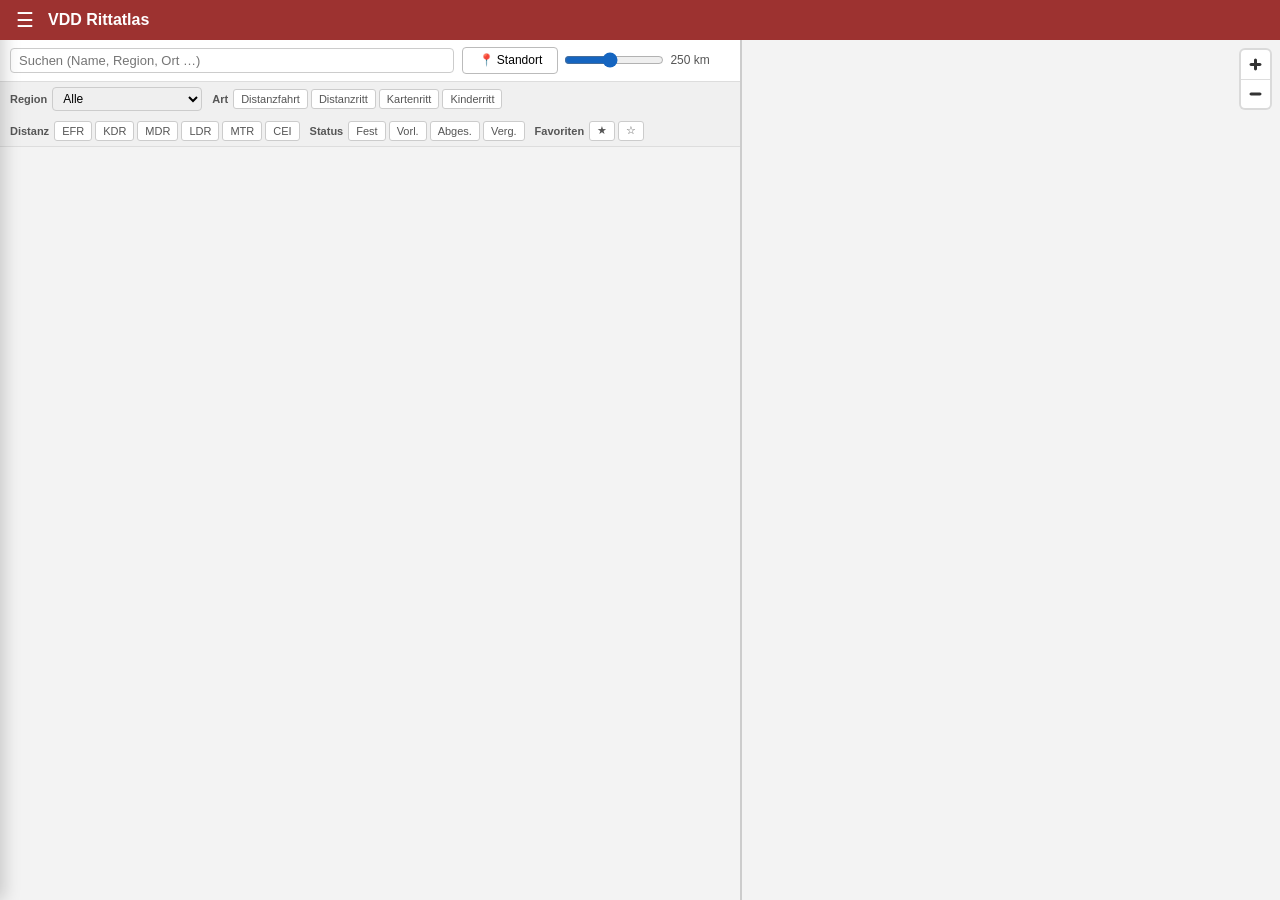
<file: index.html>
<!DOCTYPE html>
<html lang="de">
<head>
<meta charset="UTF-8">
<meta name="viewport" content="width=device-width, initial-scale=1">
<title>VDD Rittatlas – Karte & Tabelle aller Distanzritte in Deutschland</title>
<meta name="description" content="Interaktive Karte und Tabelle aller VDD-Distanzritte in Deutschland. Filtern nach Region, Distanz, Typ und Entfernung vom Standort">
<meta property="og:type" content="website">
<meta property="og:url" content="https://techtimo.github.io/vdd-rittatlas/">
<meta property="og:title" content="VDD Rittatlas – Karte & Tabelle aller Distanzritte in Deutschland">
<meta property="og:description" content="Interaktive Karte und Tabelle aller VDD-Distanzritte in Deutschland. Filtern nach Region, Distanz, Typ und Entfernung vom Standort">

<link rel="canonical" href="https://techtimo.github.io/vdd-rittatlas/">
<link rel="icon" type="image/svg+xml" href="includes/favicon.svg">
<link rel="manifest" href="includes/manifest.json">
<link rel="preconnect" href="https://sgx.geodatenzentrum.de" crossorigin>
<link rel="preload" href="includes/lib/maplibre-gl.css" as="style" onload="this.onload=null;this.rel='stylesheet'">
<noscript><link rel="stylesheet" href="includes/lib/maplibre-gl.css"></noscript>
<link rel="stylesheet" href="includes/app.css">
<link rel="preload" href="includes/lib/maplibre-gl.js" as="script">
</head>
<body>

<main id="app">
  <div id="header">
    <button id="burger-btn" aria-label="Menü öffnen">&#9776;</button>
    <h1>VDD Rittatlas</h1>
  </div>

  <div id="offline-banner">Offline – PDFs und Karte nicht verfügbar</div>
  <div id="update-banner">Neue Version verfügbar – <button id="update-reload">Neu laden</button></div>

  <div id="split">
    <div id="left-pane">
      <div id="controls">
        <div id="search-wrap">
          <input id="search" type="text" placeholder="Suchen (Name, Region, Ort …)">
          <button id="search-clear" aria-label="Suche löschen">&#x2715;</button>
        </div>
        <div id="loc-controls">
          <button id="btn-locate">&#x1F4CD; Standort</button>
          <label for="radius-slider" class="sr-only">Umkreis in km</label>
          <input id="radius-slider" type="range" min="50" max="500" step="50" value="250">
          <span id="radius-label">250 km</span>
        </div>
        <span id="count"></span>
      </div>
      <div id="filter-bar">
        <div class="fbar-group">
          <label class="fbar-label" for="region-select">Region</label>
          <select id="region-select"><option value="">Alle</option></select>
        </div>
        <div class="fbar-group">
          <span class="fbar-label">Art</span>
          <div id="type-toggles" class="toggle-row"></div>
        </div>
        <div class="fbar-group">
          <span class="fbar-label">Distanz</span>
          <div class="toggle-row">
            <button class="tog" data-dist="efr" title="Einführungsritt (25–40 km)">EFR</button>
            <button class="tog" data-dist="kdr" title="Kurzdistanzritt (41–60 km)">KDR</button>
            <button class="tog" data-dist="mdr" title="Mitteldistanzritt (61–80 km)">MDR</button>
            <button class="tog" data-dist="ldr" title="Langdistanzritt (81–160 km)">LDR</button>
            <button class="tog" data-dist="mtr" title="Mehrtagesritt">MTR</button>
            <button class="tog" data-dist="cei" title="Concours d'Endurance International">CEI</button>
          </div>
        </div>
        <div class="fbar-group">
          <span class="fbar-label">Status</span>
          <div class="toggle-row">
            <button class="tog tog-status" data-status="steht fest" title="Bestätigte Veranstaltungen">Fest</button>
            <button class="tog tog-status" data-status="vorläufig" title="Vorläufig geplante Veranstaltungen">Vorl.</button>
            <button class="tog tog-status" data-status="abgesagt" title="Abgesagte Veranstaltungen">Abges.</button>
            <button class="tog tog-status" data-status="vergangen" title="Vergangene Veranstaltungen">Verg.</button>
          </div>
        </div>
        <div class="fbar-group">
          <span class="fbar-label">Favoriten</span>
          <div class="toggle-row">
            <button class="tog" data-fav="fav" title="Nur Favoriten anzeigen">&#9733;</button>
            <button class="tog" data-fav="unfav" title="Nicht-Favoriten anzeigen">&#9734;</button>
          </div>
        </div>
        <button id="btn-clear-filters">&#x2715; Filter</button>
      </div>
      <div id="grid"></div>
    </div>

    <div id="right-pane">
      <div id="map"></div>
      <div id="legend-bar"></div>
    </div>
  </div>
</main>

<div id="burger-backdrop"></div>
<div id="burger-drawer">
  <button class="burger-item" id="install-app-btn" hidden>📲 App installieren</button>
  <button class="burger-item" data-modal="notifications-modal">🔔 Benachrichtigungen</button>
  <button class="burger-item" data-modal="settings-modal">⚙️ Einstellungen</button>
  <button class="burger-item" data-modal="info-modal">ℹ️ Info</button>
  <button class="burger-item" data-modal="datenschutz-modal">🔒 Datenschutz</button>
  <button class="burger-item" data-modal="impressum-modal">📄 Impressum</button>
</div>

<!-- info modal -->
<div id="info-modal">
  <div id="info-modal-content">
    <div id="info-modal-header">
      <span>Über diesen Atlas</span>
      <button id="info-modal-close">✕</button>
    </div>
    <div id="info-modal-body">
      <p>Der <strong>VDD Rittatlas</strong> zeigt aktuelle Distanzritte und Rittvorrat-Veranstaltungen in Deutschland auf einer interaktiven Karte und Tabelle.</p>
      <p>Die Daten stammen aus der <a href="https://vdd-aktuell.de/mediawiki/" target="_blank" rel="noopener">VDD-MediaWiki</a> und werden regelmäßig automatisch auf Änderungen geprüft.</p>
      <table id="info-stats">
        <tr><td>Zuletzt geprüft:</td><td id="info-geprueft">–</td></tr>
        <tr><td>Letzte Änderung:</td><td id="info-last-changed">–</td></tr>
        <tr><td>App-Version:</td><td id="info-version">–</td></tr>
      </table>
      <hr style="margin:14px 0;border:none;border-top:1px solid #eee">
      <p>Quellcode: <a href="https://github.com/techtimo/vdd-rittatlas" target="_blank" rel="noopener">github.com/techtimo/vdd-rittatlas</a></p>
    </div>
  </div>
</div>

<!-- datenschutz modal -->
<div id="datenschutz-modal" class="std-modal">
  <div class="std-modal-content">
    <div class="std-modal-header">
      <span>Datenschutzerklärung</span>
      <button class="std-modal-close" data-modal="datenschutz-modal">✕</button>
    </div>
    <div class="std-modal-body">
      <p>Diese Seite setzt <strong>keine Cookies</strong> und erstellt keine Nutzerprofile.</p>
      <p><strong>Lokaler Speicher (localStorage):</strong> Folgende Daten werden lokal in Ihrem Browser gespeichert – es werden keine personenbezogenen Daten übertragen:</p>
      <ul>
        <li><code>vdd_d</code>, <code>vdd_t</code>, <code>vdd_sa</code> – Veranstaltungsdaten (offline-Cache, max. 7 Tage)</li>
        <li><code>vdd_favs</code> – Ihre Favoriten (Liste von Ritt-IDs)</li>
        <li><code>vdd_push_sub</code> – Push-Abonnement-Daten (nur bei aktivierten Benachrichtigungen)</li>
        <li><code>vdd_push_prefs</code> – Ihre Benachrichtigungseinstellungen</li>
        <li><code>vdd_pending_prefs</code> – Ausstehende Einstellungsänderungen (wird beim nächsten Online-Start synchronisiert)</li>
      </ul>
      <p><strong>Drittanbieter:</strong> Beim Laden der Seite werden Ressourcen von folgenden Diensten geladen, an die dabei Ihre IP-Adresse übermittelt wird:</p>
      <ul>
        <li><a href="https://basemap.de" target="_blank" rel="noopener">basemap.de</a> / <a href="https://www.bkg.bund.de" target="_blank" rel="noopener">BKG</a> (sgx.geodatenzentrum.de) – Vektorkartenkacheln und Kartenstil</li>
        <li><a href="https://docs.github.com/en/site-policy/privacy-policies/github-general-privacy-statement" target="_blank" rel="noopener">GitHub</a> (github.io, api.github.com) – Hosting der Website und Prüfung des letzten Datenabgleichs</li>
        <li><a href="https://vdd-aktuell.de" target="_blank" rel="noopener">VDD MediaWiki</a> – Veranstaltungsbilder und Dokumente (nur beim Öffnen einer Veranstaltung)</li>
      </ul>
      <p><strong>Push-Server (fly.io):</strong> Wenn Sie Push-Benachrichtigungen aktivieren, wird Ihr Browser-Abonnement (Push-Endpoint-URL sowie kryptographische Schlüssel) auf einem Server von <a href="https://fly.io" target="_blank" rel="noopener">fly.io</a> gespeichert. Die Speicherung erfolgt auf europäischen Servern (Region: Frankfurt). Fly.io verarbeitet diese Daten gemäß ihrer <a href="https://fly.io/legal/privacy-policy/" target="_blank" rel="noopener">Datenschutzerklärung</a>. Wenn Sie keine Push-Benachrichtigungen aktivieren, werden <strong>keine Daten</strong> an fly.io übermittelt.</p>
      <p><strong>Standortdaten:</strong> Die Standortfunktion verarbeitet Ihren Standort ausschließlich lokal im Browser. Es werden keine Standortdaten übertragen.</p>
    </div>
  </div>
</div>

<!-- impressum modal -->
<div id="impressum-modal" class="std-modal">
  <div class="std-modal-content">
    <div class="std-modal-header">
      <span>Impressum</span>
      <button class="std-modal-close" data-modal="impressum-modal">✕</button>
    </div>
    <div class="std-modal-body">
      <p><strong>Angaben gemäß § 5 TMG</strong></p>
      <p>[NAME]<br>[STRASSE, HAUSNUMMER]<br>[PLZ ORT]</p>
      <p><strong>Kontakt</strong></p>
      <p>E-Mail: [EMAIL]</p>
      <p><strong>Verantwortlich für den Inhalt nach § 55 Abs. 2 RStV</strong></p>
      <p>[NAME]<br>[ADRESSE]</p>
    </div>
  </div>
</div>

<!-- notifications modal -->
<div id="notifications-modal" class="std-modal">
  <div class="std-modal-content">
    <div class="std-modal-header">
      <span>🔔 Benachrichtigungen</span>
      <button class="std-modal-close" data-modal="notifications-modal">✕</button>
    </div>
    <div class="std-modal-body" id="notifications-modal-body">
    </div>
  </div>
</div>

<!-- settings modal -->
<div id="settings-modal" class="std-modal">
  <div class="std-modal-content">
    <div class="std-modal-header">
      <span>⚙️ Einstellungen</span>
      <button class="std-modal-close" data-modal="settings-modal">✕</button>
    </div>
    <div class="std-modal-body">
      <div class="sn-row">
        <div class="sn-row-text">
          <span class="sn-label">Rittvorrat anzeigen</span>
          <span class="sn-desc">Ältere, archivierte Ritte zusätzlich anzeigen</span>
        </div>
        <label class="sn-toggle">
          <input type="checkbox" id="show-vorrat">
          <span class="sn-toggle-track"></span>
        </label>
      </div>
    </div>
  </div>
</div>

<!-- rittvorrat info modal -->
<div id="rittvorrat-modal" class="std-modal">
  <div class="std-modal-content">
    <div class="std-modal-header">
      <span>Hinweis: Rittvorrat</span>
      <button class="std-modal-close" data-modal="rittvorrat-modal">✕</button>
    </div>
    <div class="std-modal-body">
      <p>Der <strong>Rittvorrat</strong> enthält ältere Einträge, bei denen die aufgeführten Ritte teilweise seit <strong>Jahren nicht mehr stattgefunden</strong> haben. Diese Daten sind möglicherweise veraltet und spiegeln nicht den aktuellen Stand wieder.</p>
      <p>Vermisst du einen dieser Ritte? Vielleicht kannst du dabei helfen, einen Ritt wieder aufleben zu lassen. Möglicherweise kannst du dich mit dem Veranstalter in Verbindung setzen.</p>
    </div>
  </div>
</div>

<!-- mobile popup modal -->
<div id="popup-modal">
  <div id="popup-modal-content">
    <div id="popup-modal-header">
      <span id="popup-modal-title"></span>
      <button id="popup-modal-star" title="Zu Favoriten hinzufügen">&#9734;</button>
      <button id="popup-modal-share" title="Link teilen" data-copied="✓"></button>
      <button id="popup-modal-close">✕</button>
    </div>
    <div id="popup-modal-body"></div>
    <div id="popup-modal-footer"></div>
  </div>
</div>

<script defer src="includes/lib/maplibre-gl.js"></script>
<script defer src="includes/app.js"></script>
</body>
</html>
</file>
<file: includes/lib/maplibre-gl.css>
.maplibregl-map{font:12px/20px Helvetica Neue,Arial,Helvetica,sans-serif;overflow:hidden;position:relative;-webkit-tap-highlight-color:rgb(0 0 0/0)}.maplibregl-canvas{left:0;position:absolute;top:0}.maplibregl-map:fullscreen{height:100%;width:100%}.maplibregl-ctrl-group button.maplibregl-ctrl-compass{touch-action:none}.maplibregl-canvas-container.maplibregl-interactive,.maplibregl-ctrl-group button.maplibregl-ctrl-compass{cursor:grab;-webkit-user-select:none;-moz-user-select:none;user-select:none}.maplibregl-canvas-container.maplibregl-interactive.maplibregl-track-pointer{cursor:pointer}.maplibregl-canvas-container.maplibregl-interactive:active,.maplibregl-ctrl-group button.maplibregl-ctrl-compass:active{cursor:grabbing}.maplibregl-canvas-container.maplibregl-touch-zoom-rotate,.maplibregl-canvas-container.maplibregl-touch-zoom-rotate .maplibregl-canvas{touch-action:pan-x pan-y}.maplibregl-canvas-container.maplibregl-touch-drag-pan,.maplibregl-canvas-container.maplibregl-touch-drag-pan .maplibregl-canvas{touch-action:pinch-zoom}.maplibregl-canvas-container.maplibregl-touch-zoom-rotate.maplibregl-touch-drag-pan,.maplibregl-canvas-container.maplibregl-touch-zoom-rotate.maplibregl-touch-drag-pan .maplibregl-canvas{touch-action:none}.maplibregl-canvas-container.maplibregl-touch-drag-pan.maplibregl-cooperative-gestures,.maplibregl-canvas-container.maplibregl-touch-drag-pan.maplibregl-cooperative-gestures .maplibregl-canvas{touch-action:pan-x pan-y}.maplibregl-ctrl-bottom-left,.maplibregl-ctrl-bottom-right,.maplibregl-ctrl-top-left,.maplibregl-ctrl-top-right{pointer-events:none;position:absolute;z-index:2}.maplibregl-ctrl-top-left{left:0;top:0}.maplibregl-ctrl-top-right{right:0;top:0}.maplibregl-ctrl-bottom-left{bottom:0;left:0}.maplibregl-ctrl-bottom-right{bottom:0;right:0}.maplibregl-ctrl{clear:both;pointer-events:auto;transform:translate(0)}.maplibregl-ctrl-top-left .maplibregl-ctrl{float:left;margin:10px 0 0 10px}.maplibregl-ctrl-top-right .maplibregl-ctrl{float:right;margin:10px 10px 0 0}.maplibregl-ctrl-bottom-left .maplibregl-ctrl{float:left;margin:0 0 10px 10px}.maplibregl-ctrl-bottom-right .maplibregl-ctrl{float:right;margin:0 10px 10px 0}.maplibregl-ctrl-group{background:#fff;border-radius:4px}.maplibregl-ctrl-group:not(:empty){box-shadow:0 0 0 2px rgba(0,0,0,.1)}@media (forced-colors:active){.maplibregl-ctrl-group:not(:empty){box-shadow:0 0 0 2px ButtonText}}.maplibregl-ctrl-group button{background-color:transparent;border:0;box-sizing:border-box;cursor:pointer;display:block;height:29px;outline:none;padding:0;width:29px}.maplibregl-ctrl-group button+button{border-top:1px solid #ddd}.maplibregl-ctrl button .maplibregl-ctrl-icon{background-position:50%;background-repeat:no-repeat;display:block;height:100%;width:100%}@media (forced-colors:active){.maplibregl-ctrl-icon{background-color:transparent}.maplibregl-ctrl-group button+button{border-top:1px solid ButtonText}}.maplibregl-ctrl button::-moz-focus-inner{border:0;padding:0}.maplibregl-ctrl-attrib-button:focus,.maplibregl-ctrl-group button:focus{box-shadow:0 0 2px 2px #0096ff}.maplibregl-ctrl button:disabled{cursor:not-allowed}.maplibregl-ctrl button:disabled .maplibregl-ctrl-icon{opacity:.25}@media (hover:hover){.maplibregl-ctrl button:not(:disabled):hover{background-color:rgba(0,0,0,.05)}}.maplibregl-ctrl button:not(:disabled):active{background-color:rgba(0,0,0,.05)}.maplibregl-ctrl-group button:focus:focus-visible{box-shadow:0 0 2px 2px #0096ff}.maplibregl-ctrl-group button:focus:not(:focus-visible){box-shadow:none}.maplibregl-ctrl-group button:focus:first-child{border-radius:4px 4px 0 0}.maplibregl-ctrl-group button:focus:last-child{border-radius:0 0 4px 4px}.maplibregl-ctrl-group button:focus:only-child{border-radius:inherit}.maplibregl-ctrl button.maplibregl-ctrl-zoom-out .maplibregl-ctrl-icon{background-image:url("data:image/svg+xml;charset=utf-8,%3Csvg xmlns='http://www.w3.org/2000/svg' width='29' height='29' fill='%23333' viewBox='0 0 29 29'%3E%3Cpath d='M10 13c-.75 0-1.5.75-1.5 1.5S9.25 16 10 16h9c.75 0 1.5-.75 1.5-1.5S19.75 13 19 13z'/%3E%3C/svg%3E")}.maplibregl-ctrl button.maplibregl-ctrl-zoom-in .maplibregl-ctrl-icon{background-image:url("data:image/svg+xml;charset=utf-8,%3Csvg xmlns='http://www.w3.org/2000/svg' width='29' height='29' fill='%23333' viewBox='0 0 29 29'%3E%3Cpath d='M14.5 8.5c-.75 0-1.5.75-1.5 1.5v3h-3c-.75 0-1.5.75-1.5 1.5S9.25 16 10 16h3v3c0 .75.75 1.5 1.5 1.5S16 19.75 16 19v-3h3c.75 0 1.5-.75 1.5-1.5S19.75 13 19 13h-3v-3c0-.75-.75-1.5-1.5-1.5'/%3E%3C/svg%3E")}@media (forced-colors:active){.maplibregl-ctrl button.maplibregl-ctrl-zoom-out .maplibregl-ctrl-icon{background-image:url("data:image/svg+xml;charset=utf-8,%3Csvg xmlns='http://www.w3.org/2000/svg' width='29' height='29' fill='%23fff' viewBox='0 0 29 29'%3E%3Cpath d='M10 13c-.75 0-1.5.75-1.5 1.5S9.25 16 10 16h9c.75 0 1.5-.75 1.5-1.5S19.75 13 19 13z'/%3E%3C/svg%3E")}.maplibregl-ctrl button.maplibregl-ctrl-zoom-in .maplibregl-ctrl-icon{background-image:url("data:image/svg+xml;charset=utf-8,%3Csvg xmlns='http://www.w3.org/2000/svg' width='29' height='29' fill='%23fff' viewBox='0 0 29 29'%3E%3Cpath d='M14.5 8.5c-.75 0-1.5.75-1.5 1.5v3h-3c-.75 0-1.5.75-1.5 1.5S9.25 16 10 16h3v3c0 .75.75 1.5 1.5 1.5S16 19.75 16 19v-3h3c.75 0 1.5-.75 1.5-1.5S19.75 13 19 13h-3v-3c0-.75-.75-1.5-1.5-1.5'/%3E%3C/svg%3E")}}@media (forced-colors:active) and (prefers-color-scheme:light){.maplibregl-ctrl button.maplibregl-ctrl-zoom-out .maplibregl-ctrl-icon{background-image:url("data:image/svg+xml;charset=utf-8,%3Csvg xmlns='http://www.w3.org/2000/svg' width='29' height='29' viewBox='0 0 29 29'%3E%3Cpath d='M10 13c-.75 0-1.5.75-1.5 1.5S9.25 16 10 16h9c.75 0 1.5-.75 1.5-1.5S19.75 13 19 13z'/%3E%3C/svg%3E")}.maplibregl-ctrl button.maplibregl-ctrl-zoom-in .maplibregl-ctrl-icon{background-image:url("data:image/svg+xml;charset=utf-8,%3Csvg xmlns='http://www.w3.org/2000/svg' width='29' height='29' viewBox='0 0 29 29'%3E%3Cpath d='M14.5 8.5c-.75 0-1.5.75-1.5 1.5v3h-3c-.75 0-1.5.75-1.5 1.5S9.25 16 10 16h3v3c0 .75.75 1.5 1.5 1.5S16 19.75 16 19v-3h3c.75 0 1.5-.75 1.5-1.5S19.75 13 19 13h-3v-3c0-.75-.75-1.5-1.5-1.5'/%3E%3C/svg%3E")}}.maplibregl-ctrl button.maplibregl-ctrl-fullscreen .maplibregl-ctrl-icon{background-image:url("data:image/svg+xml;charset=utf-8,%3Csvg xmlns='http://www.w3.org/2000/svg' width='29' height='29' fill='%23333' viewBox='0 0 29 29'%3E%3Cpath d='M24 16v5.5c0 1.75-.75 2.5-2.5 2.5H16v-1l3-1.5-4-5.5 1-1 5.5 4 1.5-3zM6 16l1.5 3 5.5-4 1 1-4 5.5 3 1.5v1H7.5C5.75 24 5 23.25 5 21.5V16zm7-11v1l-3 1.5 4 5.5-1 1-5.5-4L6 13H5V7.5C5 5.75 5.75 5 7.5 5zm11 2.5c0-1.75-.75-2.5-2.5-2.5H16v1l3 1.5-4 5.5 1 1 5.5-4 1.5 3h1z'/%3E%3C/svg%3E")}.maplibregl-ctrl button.maplibregl-ctrl-shrink .maplibregl-ctrl-icon{background-image:url("data:image/svg+xml;charset=utf-8,%3Csvg xmlns='http://www.w3.org/2000/svg' width='29' height='29' viewBox='0 0 29 29'%3E%3Cpath d='M18.5 16c-1.75 0-2.5.75-2.5 2.5V24h1l1.5-3 5.5 4 1-1-4-5.5 3-1.5v-1zM13 18.5c0-1.75-.75-2.5-2.5-2.5H5v1l3 1.5L4 24l1 1 5.5-4 1.5 3h1zm3-8c0 1.75.75 2.5 2.5 2.5H24v-1l-3-1.5L25 5l-1-1-5.5 4L17 5h-1zM10.5 13c1.75 0 2.5-.75 2.5-2.5V5h-1l-1.5 3L5 4 4 5l4 5.5L5 12v1z'/%3E%3C/svg%3E")}@media (forced-colors:active){.maplibregl-ctrl button.maplibregl-ctrl-fullscreen .maplibregl-ctrl-icon{background-image:url("data:image/svg+xml;charset=utf-8,%3Csvg xmlns='http://www.w3.org/2000/svg' width='29' height='29' fill='%23fff' viewBox='0 0 29 29'%3E%3Cpath d='M24 16v5.5c0 1.75-.75 2.5-2.5 2.5H16v-1l3-1.5-4-5.5 1-1 5.5 4 1.5-3zM6 16l1.5 3 5.5-4 1 1-4 5.5 3 1.5v1H7.5C5.75 24 5 23.25 5 21.5V16zm7-11v1l-3 1.5 4 5.5-1 1-5.5-4L6 13H5V7.5C5 5.75 5.75 5 7.5 5zm11 2.5c0-1.75-.75-2.5-2.5-2.5H16v1l3 1.5-4 5.5 1 1 5.5-4 1.5 3h1z'/%3E%3C/svg%3E")}.maplibregl-ctrl button.maplibregl-ctrl-shrink .maplibregl-ctrl-icon{background-image:url("data:image/svg+xml;charset=utf-8,%3Csvg xmlns='http://www.w3.org/2000/svg' width='29' height='29' fill='%23fff' viewBox='0 0 29 29'%3E%3Cpath d='M18.5 16c-1.75 0-2.5.75-2.5 2.5V24h1l1.5-3 5.5 4 1-1-4-5.5 3-1.5v-1zM13 18.5c0-1.75-.75-2.5-2.5-2.5H5v1l3 1.5L4 24l1 1 5.5-4 1.5 3h1zm3-8c0 1.75.75 2.5 2.5 2.5H24v-1l-3-1.5L25 5l-1-1-5.5 4L17 5h-1zM10.5 13c1.75 0 2.5-.75 2.5-2.5V5h-1l-1.5 3L5 4 4 5l4 5.5L5 12v1z'/%3E%3C/svg%3E")}}@media (forced-colors:active) and (prefers-color-scheme:light){.maplibregl-ctrl button.maplibregl-ctrl-fullscreen .maplibregl-ctrl-icon{background-image:url("data:image/svg+xml;charset=utf-8,%3Csvg xmlns='http://www.w3.org/2000/svg' width='29' height='29' viewBox='0 0 29 29'%3E%3Cpath d='M24 16v5.5c0 1.75-.75 2.5-2.5 2.5H16v-1l3-1.5-4-5.5 1-1 5.5 4 1.5-3zM6 16l1.5 3 5.5-4 1 1-4 5.5 3 1.5v1H7.5C5.75 24 5 23.25 5 21.5V16zm7-11v1l-3 1.5 4 5.5-1 1-5.5-4L6 13H5V7.5C5 5.75 5.75 5 7.5 5zm11 2.5c0-1.75-.75-2.5-2.5-2.5H16v1l3 1.5-4 5.5 1 1 5.5-4 1.5 3h1z'/%3E%3C/svg%3E")}.maplibregl-ctrl button.maplibregl-ctrl-shrink .maplibregl-ctrl-icon{background-image:url("data:image/svg+xml;charset=utf-8,%3Csvg xmlns='http://www.w3.org/2000/svg' width='29' height='29' viewBox='0 0 29 29'%3E%3Cpath d='M18.5 16c-1.75 0-2.5.75-2.5 2.5V24h1l1.5-3 5.5 4 1-1-4-5.5 3-1.5v-1zM13 18.5c0-1.75-.75-2.5-2.5-2.5H5v1l3 1.5L4 24l1 1 5.5-4 1.5 3h1zm3-8c0 1.75.75 2.5 2.5 2.5H24v-1l-3-1.5L25 5l-1-1-5.5 4L17 5h-1zM10.5 13c1.75 0 2.5-.75 2.5-2.5V5h-1l-1.5 3L5 4 4 5l4 5.5L5 12v1z'/%3E%3C/svg%3E")}}.maplibregl-ctrl button.maplibregl-ctrl-compass .maplibregl-ctrl-icon{background-image:url("data:image/svg+xml;charset=utf-8,%3Csvg xmlns='http://www.w3.org/2000/svg' width='29' height='29' fill='%23333' viewBox='0 0 29 29'%3E%3Cpath d='m10.5 14 4-8 4 8z'/%3E%3Cpath fill='%23ccc' d='m10.5 16 4 8 4-8z'/%3E%3C/svg%3E")}@media (forced-colors:active){.maplibregl-ctrl button.maplibregl-ctrl-compass .maplibregl-ctrl-icon{background-image:url("data:image/svg+xml;charset=utf-8,%3Csvg xmlns='http://www.w3.org/2000/svg' width='29' height='29' fill='%23fff' viewBox='0 0 29 29'%3E%3Cpath d='m10.5 14 4-8 4 8z'/%3E%3Cpath fill='%23ccc' d='m10.5 16 4 8 4-8z'/%3E%3C/svg%3E")}}@media (forced-colors:active) and (prefers-color-scheme:light){.maplibregl-ctrl button.maplibregl-ctrl-compass .maplibregl-ctrl-icon{background-image:url("data:image/svg+xml;charset=utf-8,%3Csvg xmlns='http://www.w3.org/2000/svg' width='29' height='29' viewBox='0 0 29 29'%3E%3Cpath d='m10.5 14 4-8 4 8z'/%3E%3Cpath fill='%23ccc' d='m10.5 16 4 8 4-8z'/%3E%3C/svg%3E")}}.maplibregl-ctrl button.maplibregl-ctrl-globe .maplibregl-ctrl-icon{background-image:url("data:image/svg+xml;charset=utf-8,%3Csvg xmlns='http://www.w3.org/2000/svg' width='22' height='22' fill='none' stroke='%23333' viewBox='0 0 22 22'%3E%3Ccircle cx='11' cy='11' r='8.5'/%3E%3Cpath d='M17.5 11c0 4.819-3.02 8.5-6.5 8.5S4.5 15.819 4.5 11 7.52 2.5 11 2.5s6.5 3.681 6.5 8.5Z'/%3E%3Cpath d='M13.5 11c0 2.447-.331 4.64-.853 6.206-.262.785-.562 1.384-.872 1.777-.314.399-.58.517-.775.517s-.461-.118-.775-.517c-.31-.393-.61-.992-.872-1.777C8.831 15.64 8.5 13.446 8.5 11s.331-4.64.853-6.206c.262-.785.562-1.384.872-1.777.314-.399.58-.517.775-.517s.461.118.775.517c.31.393.61.992.872 1.777.522 1.565.853 3.76.853 6.206Z'/%3E%3Cpath d='M11 7.5c-1.909 0-3.622-.166-4.845-.428-.616-.132-1.08-.283-1.379-.434a1.3 1.3 0 0 1-.224-.138q.07-.058.224-.138c.299-.151.763-.302 1.379-.434C7.378 5.666 9.091 5.5 11 5.5s3.622.166 4.845.428c.616.132 1.08.283 1.379.434.105.053.177.1.224.138q-.07.058-.224.138c-.299.151-.763.302-1.379.434-1.223.262-2.936.428-4.845.428ZM4.486 6.436ZM11 16.5c-1.909 0-3.622-.166-4.845-.428-.616-.132-1.08-.283-1.379-.434a1.3 1.3 0 0 1-.224-.138 1.3 1.3 0 0 1 .224-.138c.299-.151.763-.302 1.379-.434C7.378 14.666 9.091 14.5 11 14.5s3.622.166 4.845.428c.616.132 1.08.283 1.379.434.105.053.177.1.224.138a1.3 1.3 0 0 1-.224.138c-.299.151-.763.302-1.379.434-1.223.262-2.936.428-4.845.428Zm-6.514-1.064ZM11 12.5c-2.46 0-4.672-.222-6.255-.574-.796-.177-1.406-.38-1.805-.59a1.5 1.5 0 0 1-.39-.272.3.3 0 0 1-.047-.064.3.3 0 0 1 .048-.064c.066-.073.189-.167.389-.272.399-.21 1.009-.413 1.805-.59C6.328 9.722 8.54 9.5 11 9.5s4.672.222 6.256.574c.795.177 1.405.38 1.804.59.2.105.323.2.39.272a.3.3 0 0 1 .047.064.3.3 0 0 1-.048.064 1.4 1.4 0 0 1-.389.272c-.399.21-1.009.413-1.804.59-1.584.352-3.796.574-6.256.574Zm-8.501-1.51v.002zm0 .018v.002zm17.002.002v-.002zm0-.018v-.002z'/%3E%3C/svg%3E")}.maplibregl-ctrl button.maplibregl-ctrl-globe-enabled .maplibregl-ctrl-icon{background-image:url("data:image/svg+xml;charset=utf-8,%3Csvg xmlns='http://www.w3.org/2000/svg' width='22' height='22' fill='none' stroke='%2333b5e5' viewBox='0 0 22 22'%3E%3Ccircle cx='11' cy='11' r='8.5'/%3E%3Cpath d='M17.5 11c0 4.819-3.02 8.5-6.5 8.5S4.5 15.819 4.5 11 7.52 2.5 11 2.5s6.5 3.681 6.5 8.5Z'/%3E%3Cpath d='M13.5 11c0 2.447-.331 4.64-.853 6.206-.262.785-.562 1.384-.872 1.777-.314.399-.58.517-.775.517s-.461-.118-.775-.517c-.31-.393-.61-.992-.872-1.777C8.831 15.64 8.5 13.446 8.5 11s.331-4.64.853-6.206c.262-.785.562-1.384.872-1.777.314-.399.58-.517.775-.517s.461.118.775.517c.31.393.61.992.872 1.777.522 1.565.853 3.76.853 6.206Z'/%3E%3Cpath d='M11 7.5c-1.909 0-3.622-.166-4.845-.428-.616-.132-1.08-.283-1.379-.434a1.3 1.3 0 0 1-.224-.138q.07-.058.224-.138c.299-.151.763-.302 1.379-.434C7.378 5.666 9.091 5.5 11 5.5s3.622.166 4.845.428c.616.132 1.08.283 1.379.434.105.053.177.1.224.138q-.07.058-.224.138c-.299.151-.763.302-1.379.434-1.223.262-2.936.428-4.845.428ZM4.486 6.436ZM11 16.5c-1.909 0-3.622-.166-4.845-.428-.616-.132-1.08-.283-1.379-.434a1.3 1.3 0 0 1-.224-.138 1.3 1.3 0 0 1 .224-.138c.299-.151.763-.302 1.379-.434C7.378 14.666 9.091 14.5 11 14.5s3.622.166 4.845.428c.616.132 1.08.283 1.379.434.105.053.177.1.224.138a1.3 1.3 0 0 1-.224.138c-.299.151-.763.302-1.379.434-1.223.262-2.936.428-4.845.428Zm-6.514-1.064ZM11 12.5c-2.46 0-4.672-.222-6.255-.574-.796-.177-1.406-.38-1.805-.59a1.5 1.5 0 0 1-.39-.272.3.3 0 0 1-.047-.064.3.3 0 0 1 .048-.064c.066-.073.189-.167.389-.272.399-.21 1.009-.413 1.805-.59C6.328 9.722 8.54 9.5 11 9.5s4.672.222 6.256.574c.795.177 1.405.38 1.804.59.2.105.323.2.39.272a.3.3 0 0 1 .047.064.3.3 0 0 1-.048.064 1.4 1.4 0 0 1-.389.272c-.399.21-1.009.413-1.804.59-1.584.352-3.796.574-6.256.574Zm-8.501-1.51v.002zm0 .018v.002zm17.002.002v-.002zm0-.018v-.002z'/%3E%3C/svg%3E")}.maplibregl-ctrl button.maplibregl-ctrl-terrain .maplibregl-ctrl-icon{background-image:url("data:image/svg+xml;charset=utf-8,%3Csvg xmlns='http://www.w3.org/2000/svg' width='22' height='22' fill='%23333' viewBox='0 0 22 22'%3E%3Cpath d='m1.754 13.406 4.453-4.851 3.09 3.09 3.281 3.277.969-.969-3.309-3.312 3.844-4.121 6.148 6.886h1.082v-.855l-7.207-8.07-4.84 5.187L6.169 6.57l-5.48 5.965v.871ZM.688 16.844h20.625v1.375H.688Zm0 0'/%3E%3C/svg%3E")}.maplibregl-ctrl button.maplibregl-ctrl-terrain-enabled .maplibregl-ctrl-icon{background-image:url("data:image/svg+xml;charset=utf-8,%3Csvg xmlns='http://www.w3.org/2000/svg' width='22' height='22' fill='%2333b5e5' viewBox='0 0 22 22'%3E%3Cpath d='m1.754 13.406 4.453-4.851 3.09 3.09 3.281 3.277.969-.969-3.309-3.312 3.844-4.121 6.148 6.886h1.082v-.855l-7.207-8.07-4.84 5.187L6.169 6.57l-5.48 5.965v.871ZM.688 16.844h20.625v1.375H.688Zm0 0'/%3E%3C/svg%3E")}.maplibregl-ctrl button.maplibregl-ctrl-geolocate .maplibregl-ctrl-icon{background-image:url("data:image/svg+xml;charset=utf-8,%3Csvg xmlns='http://www.w3.org/2000/svg' width='29' height='29' fill='%23333' viewBox='0 0 20 20'%3E%3Cpath d='M10 4C9 4 9 5 9 5v.1A5 5 0 0 0 5.1 9H5s-1 0-1 1 1 1 1 1h.1A5 5 0 0 0 9 14.9v.1s0 1 1 1 1-1 1-1v-.1a5 5 0 0 0 3.9-3.9h.1s1 0 1-1-1-1-1-1h-.1A5 5 0 0 0 11 5.1V5s0-1-1-1m0 2.5a3.5 3.5 0 1 1 0 7 3.5 3.5 0 1 1 0-7'/%3E%3Ccircle cx='10' cy='10' r='2'/%3E%3C/svg%3E")}.maplibregl-ctrl button.maplibregl-ctrl-geolocate:disabled .maplibregl-ctrl-icon{background-image:url("data:image/svg+xml;charset=utf-8,%3Csvg xmlns='http://www.w3.org/2000/svg' width='29' height='29' fill='%23aaa' viewBox='0 0 20 20'%3E%3Cpath d='M10 4C9 4 9 5 9 5v.1A5 5 0 0 0 5.1 9H5s-1 0-1 1 1 1 1 1h.1A5 5 0 0 0 9 14.9v.1s0 1 1 1 1-1 1-1v-.1a5 5 0 0 0 3.9-3.9h.1s1 0 1-1-1-1-1-1h-.1A5 5 0 0 0 11 5.1V5s0-1-1-1m0 2.5a3.5 3.5 0 1 1 0 7 3.5 3.5 0 1 1 0-7'/%3E%3Ccircle cx='10' cy='10' r='2'/%3E%3Cpath fill='red' d='m14 5 1 1-9 9-1-1z'/%3E%3C/svg%3E")}.maplibregl-ctrl button.maplibregl-ctrl-geolocate.maplibregl-ctrl-geolocate-active .maplibregl-ctrl-icon{background-image:url("data:image/svg+xml;charset=utf-8,%3Csvg xmlns='http://www.w3.org/2000/svg' width='29' height='29' fill='%2333b5e5' viewBox='0 0 20 20'%3E%3Cpath d='M10 4C9 4 9 5 9 5v.1A5 5 0 0 0 5.1 9H5s-1 0-1 1 1 1 1 1h.1A5 5 0 0 0 9 14.9v.1s0 1 1 1 1-1 1-1v-.1a5 5 0 0 0 3.9-3.9h.1s1 0 1-1-1-1-1-1h-.1A5 5 0 0 0 11 5.1V5s0-1-1-1m0 2.5a3.5 3.5 0 1 1 0 7 3.5 3.5 0 1 1 0-7'/%3E%3Ccircle cx='10' cy='10' r='2'/%3E%3C/svg%3E")}.maplibregl-ctrl button.maplibregl-ctrl-geolocate.maplibregl-ctrl-geolocate-active-error .maplibregl-ctrl-icon{background-image:url("data:image/svg+xml;charset=utf-8,%3Csvg xmlns='http://www.w3.org/2000/svg' width='29' height='29' fill='%23e58978' viewBox='0 0 20 20'%3E%3Cpath d='M10 4C9 4 9 5 9 5v.1A5 5 0 0 0 5.1 9H5s-1 0-1 1 1 1 1 1h.1A5 5 0 0 0 9 14.9v.1s0 1 1 1 1-1 1-1v-.1a5 5 0 0 0 3.9-3.9h.1s1 0 1-1-1-1-1-1h-.1A5 5 0 0 0 11 5.1V5s0-1-1-1m0 2.5a3.5 3.5 0 1 1 0 7 3.5 3.5 0 1 1 0-7'/%3E%3Ccircle cx='10' cy='10' r='2'/%3E%3C/svg%3E")}.maplibregl-ctrl button.maplibregl-ctrl-geolocate.maplibregl-ctrl-geolocate-background .maplibregl-ctrl-icon{background-image:url("data:image/svg+xml;charset=utf-8,%3Csvg xmlns='http://www.w3.org/2000/svg' width='29' height='29' fill='%2333b5e5' viewBox='0 0 20 20'%3E%3Cpath d='M10 4C9 4 9 5 9 5v.1A5 5 0 0 0 5.1 9H5s-1 0-1 1 1 1 1 1h.1A5 5 0 0 0 9 14.9v.1s0 1 1 1 1-1 1-1v-.1a5 5 0 0 0 3.9-3.9h.1s1 0 1-1-1-1-1-1h-.1A5 5 0 0 0 11 5.1V5s0-1-1-1m0 2.5a3.5 3.5 0 1 1 0 7 3.5 3.5 0 1 1 0-7'/%3E%3C/svg%3E")}.maplibregl-ctrl button.maplibregl-ctrl-geolocate.maplibregl-ctrl-geolocate-background-error .maplibregl-ctrl-icon{background-image:url("data:image/svg+xml;charset=utf-8,%3Csvg xmlns='http://www.w3.org/2000/svg' width='29' height='29' fill='%23e54e33' viewBox='0 0 20 20'%3E%3Cpath d='M10 4C9 4 9 5 9 5v.1A5 5 0 0 0 5.1 9H5s-1 0-1 1 1 1 1 1h.1A5 5 0 0 0 9 14.9v.1s0 1 1 1 1-1 1-1v-.1a5 5 0 0 0 3.9-3.9h.1s1 0 1-1-1-1-1-1h-.1A5 5 0 0 0 11 5.1V5s0-1-1-1m0 2.5a3.5 3.5 0 1 1 0 7 3.5 3.5 0 1 1 0-7'/%3E%3C/svg%3E")}.maplibregl-ctrl button.maplibregl-ctrl-geolocate.maplibregl-ctrl-geolocate-waiting .maplibregl-ctrl-icon{animation:maplibregl-spin 2s linear infinite}@media (forced-colors:active){.maplibregl-ctrl button.maplibregl-ctrl-geolocate .maplibregl-ctrl-icon{background-image:url("data:image/svg+xml;charset=utf-8,%3Csvg xmlns='http://www.w3.org/2000/svg' width='29' height='29' fill='%23fff' viewBox='0 0 20 20'%3E%3Cpath d='M10 4C9 4 9 5 9 5v.1A5 5 0 0 0 5.1 9H5s-1 0-1 1 1 1 1 1h.1A5 5 0 0 0 9 14.9v.1s0 1 1 1 1-1 1-1v-.1a5 5 0 0 0 3.9-3.9h.1s1 0 1-1-1-1-1-1h-.1A5 5 0 0 0 11 5.1V5s0-1-1-1m0 2.5a3.5 3.5 0 1 1 0 7 3.5 3.5 0 1 1 0-7'/%3E%3Ccircle cx='10' cy='10' r='2'/%3E%3C/svg%3E")}.maplibregl-ctrl button.maplibregl-ctrl-geolocate:disabled .maplibregl-ctrl-icon{background-image:url("data:image/svg+xml;charset=utf-8,%3Csvg xmlns='http://www.w3.org/2000/svg' width='29' height='29' fill='%23999' viewBox='0 0 20 20'%3E%3Cpath d='M10 4C9 4 9 5 9 5v.1A5 5 0 0 0 5.1 9H5s-1 0-1 1 1 1 1 1h.1A5 5 0 0 0 9 14.9v.1s0 1 1 1 1-1 1-1v-.1a5 5 0 0 0 3.9-3.9h.1s1 0 1-1-1-1-1-1h-.1A5 5 0 0 0 11 5.1V5s0-1-1-1m0 2.5a3.5 3.5 0 1 1 0 7 3.5 3.5 0 1 1 0-7'/%3E%3Ccircle cx='10' cy='10' r='2'/%3E%3Cpath fill='red' d='m14 5 1 1-9 9-1-1z'/%3E%3C/svg%3E")}.maplibregl-ctrl button.maplibregl-ctrl-geolocate.maplibregl-ctrl-geolocate-active .maplibregl-ctrl-icon{background-image:url("data:image/svg+xml;charset=utf-8,%3Csvg xmlns='http://www.w3.org/2000/svg' width='29' height='29' fill='%2333b5e5' viewBox='0 0 20 20'%3E%3Cpath d='M10 4C9 4 9 5 9 5v.1A5 5 0 0 0 5.1 9H5s-1 0-1 1 1 1 1 1h.1A5 5 0 0 0 9 14.9v.1s0 1 1 1 1-1 1-1v-.1a5 5 0 0 0 3.9-3.9h.1s1 0 1-1-1-1-1-1h-.1A5 5 0 0 0 11 5.1V5s0-1-1-1m0 2.5a3.5 3.5 0 1 1 0 7 3.5 3.5 0 1 1 0-7'/%3E%3Ccircle cx='10' cy='10' r='2'/%3E%3C/svg%3E")}.maplibregl-ctrl button.maplibregl-ctrl-geolocate.maplibregl-ctrl-geolocate-active-error .maplibregl-ctrl-icon{background-image:url("data:image/svg+xml;charset=utf-8,%3Csvg xmlns='http://www.w3.org/2000/svg' width='29' height='29' fill='%23e58978' viewBox='0 0 20 20'%3E%3Cpath d='M10 4C9 4 9 5 9 5v.1A5 5 0 0 0 5.1 9H5s-1 0-1 1 1 1 1 1h.1A5 5 0 0 0 9 14.9v.1s0 1 1 1 1-1 1-1v-.1a5 5 0 0 0 3.9-3.9h.1s1 0 1-1-1-1-1-1h-.1A5 5 0 0 0 11 5.1V5s0-1-1-1m0 2.5a3.5 3.5 0 1 1 0 7 3.5 3.5 0 1 1 0-7'/%3E%3Ccircle cx='10' cy='10' r='2'/%3E%3C/svg%3E")}.maplibregl-ctrl button.maplibregl-ctrl-geolocate.maplibregl-ctrl-geolocate-background .maplibregl-ctrl-icon{background-image:url("data:image/svg+xml;charset=utf-8,%3Csvg xmlns='http://www.w3.org/2000/svg' width='29' height='29' fill='%2333b5e5' viewBox='0 0 20 20'%3E%3Cpath d='M10 4C9 4 9 5 9 5v.1A5 5 0 0 0 5.1 9H5s-1 0-1 1 1 1 1 1h.1A5 5 0 0 0 9 14.9v.1s0 1 1 1 1-1 1-1v-.1a5 5 0 0 0 3.9-3.9h.1s1 0 1-1-1-1-1-1h-.1A5 5 0 0 0 11 5.1V5s0-1-1-1m0 2.5a3.5 3.5 0 1 1 0 7 3.5 3.5 0 1 1 0-7'/%3E%3C/svg%3E")}.maplibregl-ctrl button.maplibregl-ctrl-geolocate.maplibregl-ctrl-geolocate-background-error .maplibregl-ctrl-icon{background-image:url("data:image/svg+xml;charset=utf-8,%3Csvg xmlns='http://www.w3.org/2000/svg' width='29' height='29' fill='%23e54e33' viewBox='0 0 20 20'%3E%3Cpath d='M10 4C9 4 9 5 9 5v.1A5 5 0 0 0 5.1 9H5s-1 0-1 1 1 1 1 1h.1A5 5 0 0 0 9 14.9v.1s0 1 1 1 1-1 1-1v-.1a5 5 0 0 0 3.9-3.9h.1s1 0 1-1-1-1-1-1h-.1A5 5 0 0 0 11 5.1V5s0-1-1-1m0 2.5a3.5 3.5 0 1 1 0 7 3.5 3.5 0 1 1 0-7'/%3E%3C/svg%3E")}}@media (forced-colors:active) and (prefers-color-scheme:light){.maplibregl-ctrl button.maplibregl-ctrl-geolocate .maplibregl-ctrl-icon{background-image:url("data:image/svg+xml;charset=utf-8,%3Csvg xmlns='http://www.w3.org/2000/svg' width='29' height='29' viewBox='0 0 20 20'%3E%3Cpath d='M10 4C9 4 9 5 9 5v.1A5 5 0 0 0 5.1 9H5s-1 0-1 1 1 1 1 1h.1A5 5 0 0 0 9 14.9v.1s0 1 1 1 1-1 1-1v-.1a5 5 0 0 0 3.9-3.9h.1s1 0 1-1-1-1-1-1h-.1A5 5 0 0 0 11 5.1V5s0-1-1-1m0 2.5a3.5 3.5 0 1 1 0 7 3.5 3.5 0 1 1 0-7'/%3E%3Ccircle cx='10' cy='10' r='2'/%3E%3C/svg%3E")}.maplibregl-ctrl button.maplibregl-ctrl-geolocate:disabled .maplibregl-ctrl-icon{background-image:url("data:image/svg+xml;charset=utf-8,%3Csvg xmlns='http://www.w3.org/2000/svg' width='29' height='29' fill='%23666' viewBox='0 0 20 20'%3E%3Cpath d='M10 4C9 4 9 5 9 5v.1A5 5 0 0 0 5.1 9H5s-1 0-1 1 1 1 1 1h.1A5 5 0 0 0 9 14.9v.1s0 1 1 1 1-1 1-1v-.1a5 5 0 0 0 3.9-3.9h.1s1 0 1-1-1-1-1-1h-.1A5 5 0 0 0 11 5.1V5s0-1-1-1m0 2.5a3.5 3.5 0 1 1 0 7 3.5 3.5 0 1 1 0-7'/%3E%3Ccircle cx='10' cy='10' r='2'/%3E%3Cpath fill='red' d='m14 5 1 1-9 9-1-1z'/%3E%3C/svg%3E")}}@keyframes maplibregl-spin{0%{transform:rotate(0deg)}to{transform:rotate(1turn)}}a.maplibregl-ctrl-logo{background-image:url("data:image/svg+xml;charset=utf-8,%3Csvg xmlns='http://www.w3.org/2000/svg' width='88' height='23' fill='none'%3E%3Cpath fill='%23000' fill-opacity='.4' fill-rule='evenodd' d='M17.408 16.796h-1.827l2.501-12.095h.198l3.324 6.533.988 2.19.988-2.19 3.258-6.533h.181l2.6 12.095h-1.81l-1.218-5.644-.362-1.71-.658 1.71-2.929 5.644h-.098l-2.914-5.644-.757-1.71-.345 1.71zm1.958-3.42-.726 3.663a1.255 1.255 0 0 1-1.232 1.011h-1.827a1.255 1.255 0 0 1-1.229-1.509l2.501-12.095a1.255 1.255 0 0 1 1.23-1.001h.197a1.25 1.25 0 0 1 1.12.685l3.19 6.273 3.125-6.263a1.25 1.25 0 0 1 1.123-.695h.181a1.255 1.255 0 0 1 1.227.991l1.443 6.71a5 5 0 0 1 .314-.787l.009-.016a4.6 4.6 0 0 1 1.777-1.887c.782-.46 1.668-.667 2.611-.667a4.6 4.6 0 0 1 1.7.32l.306.134c.21-.16.474-.256.759-.256h1.694a1.255 1.255 0 0 1 1.212.925 1.255 1.255 0 0 1 1.212-.925h1.711c.284 0 .545.094.755.252.613-.3 1.312-.45 2.075-.45 1.356 0 2.557.445 3.482 1.4q.47.48.763 1.064V4.701a1.255 1.255 0 0 1 1.255-1.255h1.86A1.255 1.255 0 0 1 54.44 4.7v9.194h2.217c.19 0 .37.043.532.118v-4.77c0-.356.147-.678.385-.906a2.42 2.42 0 0 1-.682-1.71c0-.665.267-1.253.735-1.7a2.45 2.45 0 0 1 1.722-.674 2.43 2.43 0 0 1 1.705.675q.318.302.504.683V4.7a1.255 1.255 0 0 1 1.255-1.255h1.744A1.255 1.255 0 0 1 65.812 4.7v3.335a4.8 4.8 0 0 1 1.526-.246c.938 0 1.817.214 2.59.69a4.47 4.47 0 0 1 1.67 1.743v-.98a1.255 1.255 0 0 1 1.256-1.256h1.777c.233 0 .451.064.639.174a3.4 3.4 0 0 1 1.567-.372c.346 0 .861.02 1.285.232a1.25 1.25 0 0 1 .689 1.004 4.7 4.7 0 0 1 .853-.588c.795-.44 1.675-.647 2.61-.647 1.385 0 2.65.39 3.525 1.396.836.938 1.168 2.173 1.168 3.528q-.001.515-.056 1.051a1.255 1.255 0 0 1-.947 1.09l.408.952a1.255 1.255 0 0 1-.477 1.552c-.418.268-.92.463-1.458.612-.613.171-1.304.244-2.049.244-1.06 0-2.043-.207-2.886-.698l-.015-.008c-.798-.48-1.419-1.135-1.818-1.963l-.004-.008a5.8 5.8 0 0 1-.548-2.512q0-.429.053-.843a1.3 1.3 0 0 1-.333-.086l-.166-.004c-.223 0-.426.062-.643.228-.03.024-.142.139-.142.59v3.883a1.255 1.255 0 0 1-1.256 1.256h-1.777a1.255 1.255 0 0 1-1.256-1.256V15.69l-.032.057a4.8 4.8 0 0 1-1.86 1.833 5.04 5.04 0 0 1-2.484.634 4.5 4.5 0 0 1-1.935-.424 1.25 1.25 0 0 1-.764.258h-1.71a1.255 1.255 0 0 1-1.256-1.255V7.687a2.4 2.4 0 0 1-.428.625c.253.23.412.561.412.93v7.553a1.255 1.255 0 0 1-1.256 1.255h-1.843a1.25 1.25 0 0 1-.894-.373c-.228.23-.544.373-.894.373H51.32a1.255 1.255 0 0 1-1.256-1.255v-1.251l-.061.117a4.7 4.7 0 0 1-1.782 1.884 4.77 4.77 0 0 1-2.485.67 5.6 5.6 0 0 1-1.485-.188l.009 2.764a1.255 1.255 0 0 1-1.255 1.259h-1.729a1.255 1.255 0 0 1-1.255-1.255v-3.537a1.255 1.255 0 0 1-1.167.793h-1.679a1.25 1.25 0 0 1-.77-.263 4.5 4.5 0 0 1-1.945.429c-.885 0-1.724-.21-2.495-.632l-.017-.01a5 5 0 0 1-1.081-.836 1.255 1.255 0 0 1-1.254 1.312h-1.81a1.255 1.255 0 0 1-1.228-.99l-.782-3.625-2.044 3.939a1.25 1.25 0 0 1-1.115.676h-.098a1.25 1.25 0 0 1-1.116-.68l-2.061-3.994zM35.92 16.63l.207-.114.223-.15q.493-.356.735-.785l.061-.118.033 1.332h1.678V9.242h-1.694l-.033 1.267q-.133-.329-.526-.658l-.032-.028a3.2 3.2 0 0 0-.668-.428l-.27-.12a3.3 3.3 0 0 0-1.235-.23q-1.136-.001-1.974.493a3.36 3.36 0 0 0-1.3 1.382q-.445.89-.444 2.074 0 1.2.51 2.107a3.8 3.8 0 0 0 1.382 1.381 3.9 3.9 0 0 0 1.893.477q.795 0 1.455-.33zm-2.789-5.38q-.576.675-.575 1.762 0 1.102.559 1.794.576.675 1.645.675a2.25 2.25 0 0 0 .934-.19 2.2 2.2 0 0 0 .468-.29l.178-.161a2.2 2.2 0 0 0 .397-.561q.244-.5.244-1.15v-.115q0-.708-.296-1.267l-.043-.077a2.2 2.2 0 0 0-.633-.709l-.13-.086-.047-.028a2.1 2.1 0 0 0-1.073-.285q-1.052 0-1.629.692zm2.316 2.706c.163-.17.28-.407.28-.83v-.114c0-.292-.06-.508-.15-.68a.96.96 0 0 0-.353-.389.85.85 0 0 0-.464-.127c-.4 0-.56.114-.664.239l-.01.012c-.148.174-.275.45-.275.945 0 .506.122.801.27.99.097.11.266.224.68.224.303 0 .504-.09.687-.269zm7.545 1.705a2.6 2.6 0 0 0 .331.423q.319.33.755.548l.173.074q.65.255 1.49.255 1.02 0 1.844-.493a3.45 3.45 0 0 0 1.316-1.4q.493-.904.493-2.089 0-1.909-.988-2.913-.988-1.02-2.584-1.02-.898 0-1.575.347a3 3 0 0 0-.415.262l-.199.166a3.4 3.4 0 0 0-.64.82V9.242h-1.712v11.553h1.729l-.017-5.134zm.53-1.138q.206.29.48.5l.155.11.053.034q.51.296 1.119.297 1.07 0 1.645-.675.577-.69.576-1.762 0-1.119-.576-1.777-.558-.675-1.645-.675-.435 0-.835.16a2 2 0 0 0-.284.136 2 2 0 0 0-.363.254 2.2 2.2 0 0 0-.46.569l-.082.162a2.6 2.6 0 0 0-.213 1.072v.115q0 .707.296 1.267l.135.211zm.964-.818a1.1 1.1 0 0 0 .367.385.94.94 0 0 0 .476.118c.423 0 .59-.117.687-.23.159-.194.28-.478.28-.95 0-.53-.133-.8-.266-.952l-.021-.025c-.078-.094-.231-.221-.68-.221a1 1 0 0 0-.503.135l-.012.007a.86.86 0 0 0-.335.343c-.073.133-.132.324-.132.614v.115a1.4 1.4 0 0 0 .14.66zm15.7-6.222q.347-.346.346-.856a1.05 1.05 0 0 0-.345-.79 1.18 1.18 0 0 0-.84-.329q-.51 0-.855.33a1.05 1.05 0 0 0-.346.79q0 .51.346.855.345.346.856.346.51 0 .839-.346zm4.337 9.314.033-1.332q.191.403.59.747l.098.081a4 4 0 0 0 .316.224l.223.122a3.2 3.2 0 0 0 1.44.322 3.8 3.8 0 0 0 1.875-.477 3.5 3.5 0 0 0 1.382-1.366q.527-.89.526-2.09 0-1.184-.444-2.073a3.24 3.24 0 0 0-1.283-1.399q-.823-.51-1.942-.51a3.5 3.5 0 0 0-1.527.344l-.086.043-.165.09a3 3 0 0 0-.33.214q-.432.315-.656.707a2 2 0 0 0-.099.198l.082-1.283V4.701h-1.744v12.095zm.473-2.509a2.5 2.5 0 0 0 .566.7q.117.098.245.18l.144.08a2.1 2.1 0 0 0 .975.232q1.07 0 1.645-.675.576-.69.576-1.778 0-1.102-.576-1.777-.56-.691-1.645-.692a2.2 2.2 0 0 0-1.015.235q-.22.113-.415.282l-.15.142a2.1 2.1 0 0 0-.42.594q-.223.479-.223 1.1v.115q0 .705.293 1.26zm2.616-.293c.157-.191.28-.479.28-.967 0-.51-.13-.79-.276-.961l-.021-.026c-.082-.1-.232-.225-.67-.225a.87.87 0 0 0-.681.279l-.012.011c-.154.155-.274.38-.274.807v.115c0 .285.057.499.144.669a1.1 1.1 0 0 0 .367.405c.137.082.28.123.455.123.423 0 .59-.118.686-.23zm8.266-3.013q.345-.13.724-.14l.069-.002q.493 0 .642.099l.247-1.794q-.196-.099-.717-.099a2.3 2.3 0 0 0-.545.063 2 2 0 0 0-.411.148 2.2 2.2 0 0 0-.4.249 2.5 2.5 0 0 0-.485.499 2.7 2.7 0 0 0-.32.581l-.05.137v-1.48h-1.778v7.553h1.777v-3.884q0-.546.159-.943a1.5 1.5 0 0 1 .466-.636 2.5 2.5 0 0 1 .399-.253 2 2 0 0 1 .224-.099zm9.784 2.656.05-.922q0-1.743-.856-2.698-.838-.97-2.584-.97-1.119-.001-2.007.493a3.46 3.46 0 0 0-1.4 1.382q-.493.906-.493 2.106 0 1.07.428 1.975.428.89 1.332 1.432.906.526 2.255.526.973 0 1.668-.185l.044-.012.135-.04q.613-.184.984-.421l-.542-1.267q-.3.162-.642.274l-.297.087q-.51.131-1.3.131-.954 0-1.497-.444a1.6 1.6 0 0 1-.192-.193q-.366-.44-.512-1.234l-.004-.021zm-5.427-1.256-.003.022h3.752v-.138q-.011-.727-.288-1.118a1 1 0 0 0-.156-.176q-.46-.428-1.316-.428-.986 0-1.494.604-.379.45-.494 1.234zm-27.053 2.77V4.7h-1.86v12.095h5.333V15.15zm7.103-5.908v7.553h-1.843V9.242h1.843z'/%3E%3Cpath fill='%23fff' d='m19.63 11.151-.757-1.71-.345 1.71-1.12 5.644h-1.827L18.083 4.7h.197l3.325 6.533.988 2.19.988-2.19L26.839 4.7h.181l2.6 12.095h-1.81l-1.218-5.644-.362-1.71-.658 1.71-2.93 5.644h-.098l-2.913-5.644zm14.836 5.81q-1.02 0-1.893-.478a3.8 3.8 0 0 1-1.381-1.382q-.51-.906-.51-2.106 0-1.185.444-2.074a3.36 3.36 0 0 1 1.3-1.382q.839-.494 1.974-.494a3.3 3.3 0 0 1 1.234.231 3.3 3.3 0 0 1 .97.575q.396.33.527.659l.033-1.267h1.694v7.553H37.18l-.033-1.332q-.279.593-1.02 1.053a3.17 3.17 0 0 1-1.662.444zm.296-1.482q.938 0 1.58-.642.642-.66.642-1.711v-.115q0-.708-.296-1.267a2.2 2.2 0 0 0-.807-.872 2.1 2.1 0 0 0-1.119-.313q-1.053 0-1.629.692-.575.675-.575 1.76 0 1.103.559 1.795.577.675 1.645.675zm6.521-6.237h1.711v1.4q.906-1.597 2.83-1.597 1.596 0 2.584 1.02.988 1.005.988 2.914 0 1.185-.493 2.09a3.46 3.46 0 0 1-1.316 1.399 3.5 3.5 0 0 1-1.844.493q-.954 0-1.662-.329a2.67 2.67 0 0 1-1.086-.97l.017 5.134h-1.728zm4.048 6.22q1.07 0 1.645-.674.577-.69.576-1.762 0-1.119-.576-1.777-.558-.675-1.645-.675-.592 0-1.12.296-.51.28-.822.823-.296.527-.296 1.234v.115q0 .708.296 1.267.313.543.823.855.51.296 1.119.297z'/%3E%3Cpath fill='%23e1e3e9' d='M51.325 4.7h1.86v10.45h3.473v1.646h-5.333zm7.12 4.542h1.843v7.553h-1.843zm.905-1.415a1.16 1.16 0 0 1-.856-.346 1.17 1.17 0 0 1-.346-.856 1.05 1.05 0 0 1 .346-.79q.346-.329.856-.329.494 0 .839.33a1.05 1.05 0 0 1 .345.79 1.16 1.16 0 0 1-.345.855q-.33.346-.84.346zm7.875 9.133a3.17 3.17 0 0 1-1.662-.444q-.723-.46-1.004-1.053l-.033 1.332h-1.71V4.701h1.743v4.657l-.082 1.283q.279-.658 1.086-1.119a3.5 3.5 0 0 1 1.778-.477q1.119 0 1.942.51a3.24 3.24 0 0 1 1.283 1.4q.445.888.444 2.072 0 1.201-.526 2.09a3.5 3.5 0 0 1-1.382 1.366 3.8 3.8 0 0 1-1.876.477zm-.296-1.481q1.069 0 1.645-.675.577-.69.577-1.778 0-1.102-.577-1.776-.56-.691-1.645-.692a2.12 2.12 0 0 0-1.58.659q-.642.641-.642 1.694v.115q0 .71.296 1.267a2.4 2.4 0 0 0 .807.872 2.1 2.1 0 0 0 1.119.313zm5.927-6.237h1.777v1.481q.263-.757.856-1.217a2.14 2.14 0 0 1 1.349-.46q.527 0 .724.098l-.247 1.794q-.149-.099-.642-.099-.774 0-1.416.494-.626.493-.626 1.58v3.883h-1.777V9.242zm9.534 7.718q-1.35 0-2.255-.526-.904-.543-1.332-1.432a4.6 4.6 0 0 1-.428-1.975q0-1.2.493-2.106a3.46 3.46 0 0 1 1.4-1.382q.889-.495 2.007-.494 1.744 0 2.584.97.855.956.856 2.7 0 .444-.05.92h-5.43q.18 1.005.708 1.45.542.443 1.497.443.79 0 1.3-.131a4 4 0 0 0 .938-.362l.542 1.267q-.411.263-1.119.46-.708.198-1.711.197zm1.596-4.558q.016-1.02-.444-1.432-.46-.428-1.316-.428-1.728 0-1.991 1.86z'/%3E%3Cpath d='M5.074 15.948a.484.657 0 0 0-.486.659v1.84a.484.657 0 0 0 .486.659h4.101a.484.657 0 0 0 .486-.659v-1.84a.484.657 0 0 0-.486-.659zm3.56 1.16H5.617v.838h3.017z' style='fill:%23fff;fill-rule:evenodd;stroke-width:1.03600001'/%3E%3Cg style='stroke-width:1.12603545'%3E%3Cpath d='M-9.408-1.416c-3.833-.025-7.056 2.912-7.08 6.615-.02 3.08 1.653 4.832 3.107 6.268.903.892 1.721 1.74 2.32 2.902l-.525-.004c-.543-.003-.992.304-1.24.639a1.87 1.87 0 0 0-.362 1.121l-.011 1.877c-.003.402.104.787.347 1.125.244.338.688.653 1.23.656l4.142.028c.542.003.99-.306 1.238-.641a1.87 1.87 0 0 0 .363-1.121l.012-1.875a1.87 1.87 0 0 0-.348-1.127c-.243-.338-.688-.653-1.23-.656l-.518-.004c.597-1.145 1.425-1.983 2.348-2.87 1.473-1.414 3.18-3.149 3.2-6.226-.016-3.59-2.923-6.684-6.993-6.707m-.006 1.1v.002c3.274.02 5.92 2.532 5.9 5.6-.017 2.706-1.39 4.026-2.863 5.44-1.034.994-2.118 2.033-2.814 3.633-.018.041-.052.055-.075.065q-.013.004-.02.01a.34.34 0 0 1-.226.084.34.34 0 0 1-.224-.086l-.092-.077c-.699-1.615-1.768-2.669-2.781-3.67-1.454-1.435-2.797-2.762-2.78-5.478.02-3.067 2.7-5.545 5.975-5.523m-.02 2.826c-1.62-.01-2.944 1.315-2.955 2.96-.01 1.646 1.295 2.988 2.916 2.999h.002c1.621.01 2.943-1.316 2.953-2.961.011-1.646-1.294-2.988-2.916-2.998m-.005 1.1c1.017.006 1.829.83 1.822 1.89s-.83 1.874-1.848 1.867c-1.018-.006-1.829-.83-1.822-1.89s.83-1.874 1.848-1.868m-2.155 11.857 4.14.025c.271.002.49.305.487.676l-.013 1.875c-.003.37-.224.67-.495.668l-4.14-.025c-.27-.002-.487-.306-.485-.676l.012-1.875c.003-.37.224-.67.494-.668' style='color:%23000;font-style:normal;font-variant:normal;font-weight:400;font-stretch:normal;font-size:medium;line-height:normal;font-family:sans-serif;font-variant-ligatures:normal;font-variant-position:normal;font-variant-caps:normal;font-variant-numeric:normal;font-variant-alternates:normal;font-feature-settings:normal;text-indent:0;text-align:start;text-decoration:none;text-decoration-line:none;text-decoration-style:solid;text-decoration-color:%23000;letter-spacing:normal;word-spacing:normal;text-transform:none;writing-mode:lr-tb;direction:ltr;text-orientation:mixed;dominant-baseline:auto;baseline-shift:baseline;text-anchor:start;white-space:normal;shape-padding:0;clip-rule:evenodd;display:inline;overflow:visible;visibility:visible;opacity:1;isolation:auto;mix-blend-mode:normal;color-interpolation:sRGB;color-interpolation-filters:linearRGB;solid-color:%23000;solid-opacity:1;vector-effect:none;fill:%23000;fill-opacity:.4;fill-rule:evenodd;stroke:none;stroke-width:2.47727823;stroke-linecap:butt;stroke-linejoin:miter;stroke-miterlimit:4;stroke-dasharray:none;stroke-dashoffset:0;stroke-opacity:1;color-rendering:auto;image-rendering:auto;shape-rendering:auto;text-rendering:auto' transform='translate(15.553 2.85)scale(.88807)'/%3E%3Cpath d='M-9.415-.316C-12.69-.338-15.37 2.14-15.39 5.207c-.017 2.716 1.326 4.041 2.78 5.477 1.013 1 2.081 2.055 2.78 3.67l.092.076a.34.34 0 0 0 .225.086.34.34 0 0 0 .227-.083l.019-.01c.022-.009.057-.024.074-.064.697-1.6 1.78-2.64 2.814-3.634 1.473-1.414 2.847-2.733 2.864-5.44.02-3.067-2.627-5.58-5.901-5.601m-.057 8.784c1.621.011 2.944-1.315 2.955-2.96.01-1.646-1.295-2.988-2.916-2.999-1.622-.01-2.945 1.315-2.955 2.96s1.295 2.989 2.916 3' style='clip-rule:evenodd;fill:%23e1e3e9;fill-opacity:1;fill-rule:evenodd;stroke:none;stroke-width:2.47727823;stroke-miterlimit:4;stroke-dasharray:none;stroke-opacity:.4' transform='translate(15.553 2.85)scale(.88807)'/%3E%3Cpath d='M-11.594 15.465c-.27-.002-.492.297-.494.668l-.012 1.876c-.003.371.214.673.485.675l4.14.027c.271.002.492-.298.495-.668l.012-1.877c.003-.37-.215-.672-.485-.674z' style='clip-rule:evenodd;fill:%23fff;fill-opacity:1;fill-rule:evenodd;stroke:none;stroke-width:2.47727823;stroke-miterlimit:4;stroke-dasharray:none;stroke-opacity:.4' transform='translate(15.553 2.85)scale(.88807)'/%3E%3C/g%3E%3C/svg%3E");background-repeat:no-repeat;cursor:pointer;display:block;height:23px;margin:0 0 -4px -4px;overflow:hidden;width:88px}a.maplibregl-ctrl-logo.maplibregl-compact{width:14px}@media (forced-colors:active){a.maplibregl-ctrl-logo{background-color:transparent;background-image:url("data:image/svg+xml;charset=utf-8,%3Csvg xmlns='http://www.w3.org/2000/svg' width='88' height='23' fill='none'%3E%3Cpath fill='%23000' fill-opacity='.4' fill-rule='evenodd' d='M17.408 16.796h-1.827l2.501-12.095h.198l3.324 6.533.988 2.19.988-2.19 3.258-6.533h.181l2.6 12.095h-1.81l-1.218-5.644-.362-1.71-.658 1.71-2.929 5.644h-.098l-2.914-5.644-.757-1.71-.345 1.71zm1.958-3.42-.726 3.663a1.255 1.255 0 0 1-1.232 1.011h-1.827a1.255 1.255 0 0 1-1.229-1.509l2.501-12.095a1.255 1.255 0 0 1 1.23-1.001h.197a1.25 1.25 0 0 1 1.12.685l3.19 6.273 3.125-6.263a1.25 1.25 0 0 1 1.123-.695h.181a1.255 1.255 0 0 1 1.227.991l1.443 6.71a5 5 0 0 1 .314-.787l.009-.016a4.6 4.6 0 0 1 1.777-1.887c.782-.46 1.668-.667 2.611-.667a4.6 4.6 0 0 1 1.7.32l.306.134c.21-.16.474-.256.759-.256h1.694a1.255 1.255 0 0 1 1.212.925 1.255 1.255 0 0 1 1.212-.925h1.711c.284 0 .545.094.755.252.613-.3 1.312-.45 2.075-.45 1.356 0 2.557.445 3.482 1.4q.47.48.763 1.064V4.701a1.255 1.255 0 0 1 1.255-1.255h1.86A1.255 1.255 0 0 1 54.44 4.7v9.194h2.217c.19 0 .37.043.532.118v-4.77c0-.356.147-.678.385-.906a2.42 2.42 0 0 1-.682-1.71c0-.665.267-1.253.735-1.7a2.45 2.45 0 0 1 1.722-.674 2.43 2.43 0 0 1 1.705.675q.318.302.504.683V4.7a1.255 1.255 0 0 1 1.255-1.255h1.744A1.255 1.255 0 0 1 65.812 4.7v3.335a4.8 4.8 0 0 1 1.526-.246c.938 0 1.817.214 2.59.69a4.47 4.47 0 0 1 1.67 1.743v-.98a1.255 1.255 0 0 1 1.256-1.256h1.777c.233 0 .451.064.639.174a3.4 3.4 0 0 1 1.567-.372c.346 0 .861.02 1.285.232a1.25 1.25 0 0 1 .689 1.004 4.7 4.7 0 0 1 .853-.588c.795-.44 1.675-.647 2.61-.647 1.385 0 2.65.39 3.525 1.396.836.938 1.168 2.173 1.168 3.528q-.001.515-.056 1.051a1.255 1.255 0 0 1-.947 1.09l.408.952a1.255 1.255 0 0 1-.477 1.552c-.418.268-.92.463-1.458.612-.613.171-1.304.244-2.049.244-1.06 0-2.043-.207-2.886-.698l-.015-.008c-.798-.48-1.419-1.135-1.818-1.963l-.004-.008a5.8 5.8 0 0 1-.548-2.512q0-.429.053-.843a1.3 1.3 0 0 1-.333-.086l-.166-.004c-.223 0-.426.062-.643.228-.03.024-.142.139-.142.59v3.883a1.255 1.255 0 0 1-1.256 1.256h-1.777a1.255 1.255 0 0 1-1.256-1.256V15.69l-.032.057a4.8 4.8 0 0 1-1.86 1.833 5.04 5.04 0 0 1-2.484.634 4.5 4.5 0 0 1-1.935-.424 1.25 1.25 0 0 1-.764.258h-1.71a1.255 1.255 0 0 1-1.256-1.255V7.687a2.4 2.4 0 0 1-.428.625c.253.23.412.561.412.93v7.553a1.255 1.255 0 0 1-1.256 1.255h-1.843a1.25 1.25 0 0 1-.894-.373c-.228.23-.544.373-.894.373H51.32a1.255 1.255 0 0 1-1.256-1.255v-1.251l-.061.117a4.7 4.7 0 0 1-1.782 1.884 4.77 4.77 0 0 1-2.485.67 5.6 5.6 0 0 1-1.485-.188l.009 2.764a1.255 1.255 0 0 1-1.255 1.259h-1.729a1.255 1.255 0 0 1-1.255-1.255v-3.537a1.255 1.255 0 0 1-1.167.793h-1.679a1.25 1.25 0 0 1-.77-.263 4.5 4.5 0 0 1-1.945.429c-.885 0-1.724-.21-2.495-.632l-.017-.01a5 5 0 0 1-1.081-.836 1.255 1.255 0 0 1-1.254 1.312h-1.81a1.255 1.255 0 0 1-1.228-.99l-.782-3.625-2.044 3.939a1.25 1.25 0 0 1-1.115.676h-.098a1.25 1.25 0 0 1-1.116-.68l-2.061-3.994zM35.92 16.63l.207-.114.223-.15q.493-.356.735-.785l.061-.118.033 1.332h1.678V9.242h-1.694l-.033 1.267q-.133-.329-.526-.658l-.032-.028a3.2 3.2 0 0 0-.668-.428l-.27-.12a3.3 3.3 0 0 0-1.235-.23q-1.136-.001-1.974.493a3.36 3.36 0 0 0-1.3 1.382q-.445.89-.444 2.074 0 1.2.51 2.107a3.8 3.8 0 0 0 1.382 1.381 3.9 3.9 0 0 0 1.893.477q.795 0 1.455-.33zm-2.789-5.38q-.576.675-.575 1.762 0 1.102.559 1.794.576.675 1.645.675a2.25 2.25 0 0 0 .934-.19 2.2 2.2 0 0 0 .468-.29l.178-.161a2.2 2.2 0 0 0 .397-.561q.244-.5.244-1.15v-.115q0-.708-.296-1.267l-.043-.077a2.2 2.2 0 0 0-.633-.709l-.13-.086-.047-.028a2.1 2.1 0 0 0-1.073-.285q-1.052 0-1.629.692zm2.316 2.706c.163-.17.28-.407.28-.83v-.114c0-.292-.06-.508-.15-.68a.96.96 0 0 0-.353-.389.85.85 0 0 0-.464-.127c-.4 0-.56.114-.664.239l-.01.012c-.148.174-.275.45-.275.945 0 .506.122.801.27.99.097.11.266.224.68.224.303 0 .504-.09.687-.269zm7.545 1.705a2.6 2.6 0 0 0 .331.423q.319.33.755.548l.173.074q.65.255 1.49.255 1.02 0 1.844-.493a3.45 3.45 0 0 0 1.316-1.4q.493-.904.493-2.089 0-1.909-.988-2.913-.988-1.02-2.584-1.02-.898 0-1.575.347a3 3 0 0 0-.415.262l-.199.166a3.4 3.4 0 0 0-.64.82V9.242h-1.712v11.553h1.729l-.017-5.134zm.53-1.138q.206.29.48.5l.155.11.053.034q.51.296 1.119.297 1.07 0 1.645-.675.577-.69.576-1.762 0-1.119-.576-1.777-.558-.675-1.645-.675-.435 0-.835.16a2 2 0 0 0-.284.136 2 2 0 0 0-.363.254 2.2 2.2 0 0 0-.46.569l-.082.162a2.6 2.6 0 0 0-.213 1.072v.115q0 .707.296 1.267l.135.211zm.964-.818a1.1 1.1 0 0 0 .367.385.94.94 0 0 0 .476.118c.423 0 .59-.117.687-.23.159-.194.28-.478.28-.95 0-.53-.133-.8-.266-.952l-.021-.025c-.078-.094-.231-.221-.68-.221a1 1 0 0 0-.503.135l-.012.007a.86.86 0 0 0-.335.343c-.073.133-.132.324-.132.614v.115a1.4 1.4 0 0 0 .14.66zm15.7-6.222q.347-.346.346-.856a1.05 1.05 0 0 0-.345-.79 1.18 1.18 0 0 0-.84-.329q-.51 0-.855.33a1.05 1.05 0 0 0-.346.79q0 .51.346.855.345.346.856.346.51 0 .839-.346zm4.337 9.314.033-1.332q.191.403.59.747l.098.081a4 4 0 0 0 .316.224l.223.122a3.2 3.2 0 0 0 1.44.322 3.8 3.8 0 0 0 1.875-.477 3.5 3.5 0 0 0 1.382-1.366q.527-.89.526-2.09 0-1.184-.444-2.073a3.24 3.24 0 0 0-1.283-1.399q-.823-.51-1.942-.51a3.5 3.5 0 0 0-1.527.344l-.086.043-.165.09a3 3 0 0 0-.33.214q-.432.315-.656.707a2 2 0 0 0-.099.198l.082-1.283V4.701h-1.744v12.095zm.473-2.509a2.5 2.5 0 0 0 .566.7q.117.098.245.18l.144.08a2.1 2.1 0 0 0 .975.232q1.07 0 1.645-.675.576-.69.576-1.778 0-1.102-.576-1.777-.56-.691-1.645-.692a2.2 2.2 0 0 0-1.015.235q-.22.113-.415.282l-.15.142a2.1 2.1 0 0 0-.42.594q-.223.479-.223 1.1v.115q0 .705.293 1.26zm2.616-.293c.157-.191.28-.479.28-.967 0-.51-.13-.79-.276-.961l-.021-.026c-.082-.1-.232-.225-.67-.225a.87.87 0 0 0-.681.279l-.012.011c-.154.155-.274.38-.274.807v.115c0 .285.057.499.144.669a1.1 1.1 0 0 0 .367.405c.137.082.28.123.455.123.423 0 .59-.118.686-.23zm8.266-3.013q.345-.13.724-.14l.069-.002q.493 0 .642.099l.247-1.794q-.196-.099-.717-.099a2.3 2.3 0 0 0-.545.063 2 2 0 0 0-.411.148 2.2 2.2 0 0 0-.4.249 2.5 2.5 0 0 0-.485.499 2.7 2.7 0 0 0-.32.581l-.05.137v-1.48h-1.778v7.553h1.777v-3.884q0-.546.159-.943a1.5 1.5 0 0 1 .466-.636 2.5 2.5 0 0 1 .399-.253 2 2 0 0 1 .224-.099zm9.784 2.656.05-.922q0-1.743-.856-2.698-.838-.97-2.584-.97-1.119-.001-2.007.493a3.46 3.46 0 0 0-1.4 1.382q-.493.906-.493 2.106 0 1.07.428 1.975.428.89 1.332 1.432.906.526 2.255.526.973 0 1.668-.185l.044-.012.135-.04q.613-.184.984-.421l-.542-1.267q-.3.162-.642.274l-.297.087q-.51.131-1.3.131-.954 0-1.497-.444a1.6 1.6 0 0 1-.192-.193q-.366-.44-.512-1.234l-.004-.021zm-5.427-1.256-.003.022h3.752v-.138q-.011-.727-.288-1.118a1 1 0 0 0-.156-.176q-.46-.428-1.316-.428-.986 0-1.494.604-.379.45-.494 1.234zm-27.053 2.77V4.7h-1.86v12.095h5.333V15.15zm7.103-5.908v7.553h-1.843V9.242h1.843z'/%3E%3Cpath fill='%23fff' d='m19.63 11.151-.757-1.71-.345 1.71-1.12 5.644h-1.827L18.083 4.7h.197l3.325 6.533.988 2.19.988-2.19L26.839 4.7h.181l2.6 12.095h-1.81l-1.218-5.644-.362-1.71-.658 1.71-2.93 5.644h-.098l-2.913-5.644zm14.836 5.81q-1.02 0-1.893-.478a3.8 3.8 0 0 1-1.381-1.382q-.51-.906-.51-2.106 0-1.185.444-2.074a3.36 3.36 0 0 1 1.3-1.382q.839-.494 1.974-.494a3.3 3.3 0 0 1 1.234.231 3.3 3.3 0 0 1 .97.575q.396.33.527.659l.033-1.267h1.694v7.553H37.18l-.033-1.332q-.279.593-1.02 1.053a3.17 3.17 0 0 1-1.662.444zm.296-1.482q.938 0 1.58-.642.642-.66.642-1.711v-.115q0-.708-.296-1.267a2.2 2.2 0 0 0-.807-.872 2.1 2.1 0 0 0-1.119-.313q-1.053 0-1.629.692-.575.675-.575 1.76 0 1.103.559 1.795.577.675 1.645.675zm6.521-6.237h1.711v1.4q.906-1.597 2.83-1.597 1.596 0 2.584 1.02.988 1.005.988 2.914 0 1.185-.493 2.09a3.46 3.46 0 0 1-1.316 1.399 3.5 3.5 0 0 1-1.844.493q-.954 0-1.662-.329a2.67 2.67 0 0 1-1.086-.97l.017 5.134h-1.728zm4.048 6.22q1.07 0 1.645-.674.577-.69.576-1.762 0-1.119-.576-1.777-.558-.675-1.645-.675-.592 0-1.12.296-.51.28-.822.823-.296.527-.296 1.234v.115q0 .708.296 1.267.313.543.823.855.51.296 1.119.297z'/%3E%3Cpath fill='%23e1e3e9' d='M51.325 4.7h1.86v10.45h3.473v1.646h-5.333zm7.12 4.542h1.843v7.553h-1.843zm.905-1.415a1.16 1.16 0 0 1-.856-.346 1.17 1.17 0 0 1-.346-.856 1.05 1.05 0 0 1 .346-.79q.346-.329.856-.329.494 0 .839.33a1.05 1.05 0 0 1 .345.79 1.16 1.16 0 0 1-.345.855q-.33.346-.84.346zm7.875 9.133a3.17 3.17 0 0 1-1.662-.444q-.723-.46-1.004-1.053l-.033 1.332h-1.71V4.701h1.743v4.657l-.082 1.283q.279-.658 1.086-1.119a3.5 3.5 0 0 1 1.778-.477q1.119 0 1.942.51a3.24 3.24 0 0 1 1.283 1.4q.445.888.444 2.072 0 1.201-.526 2.09a3.5 3.5 0 0 1-1.382 1.366 3.8 3.8 0 0 1-1.876.477zm-.296-1.481q1.069 0 1.645-.675.577-.69.577-1.778 0-1.102-.577-1.776-.56-.691-1.645-.692a2.12 2.12 0 0 0-1.58.659q-.642.641-.642 1.694v.115q0 .71.296 1.267a2.4 2.4 0 0 0 .807.872 2.1 2.1 0 0 0 1.119.313zm5.927-6.237h1.777v1.481q.263-.757.856-1.217a2.14 2.14 0 0 1 1.349-.46q.527 0 .724.098l-.247 1.794q-.149-.099-.642-.099-.774 0-1.416.494-.626.493-.626 1.58v3.883h-1.777V9.242zm9.534 7.718q-1.35 0-2.255-.526-.904-.543-1.332-1.432a4.6 4.6 0 0 1-.428-1.975q0-1.2.493-2.106a3.46 3.46 0 0 1 1.4-1.382q.889-.495 2.007-.494 1.744 0 2.584.97.855.956.856 2.7 0 .444-.05.92h-5.43q.18 1.005.708 1.45.542.443 1.497.443.79 0 1.3-.131a4 4 0 0 0 .938-.362l.542 1.267q-.411.263-1.119.46-.708.198-1.711.197zm1.596-4.558q.016-1.02-.444-1.432-.46-.428-1.316-.428-1.728 0-1.991 1.86z'/%3E%3Cpath d='M5.074 15.948a.484.657 0 0 0-.486.659v1.84a.484.657 0 0 0 .486.659h4.101a.484.657 0 0 0 .486-.659v-1.84a.484.657 0 0 0-.486-.659zm3.56 1.16H5.617v.838h3.017z' style='fill:%23fff;fill-rule:evenodd;stroke-width:1.03600001'/%3E%3Cg style='stroke-width:1.12603545'%3E%3Cpath d='M-9.408-1.416c-3.833-.025-7.056 2.912-7.08 6.615-.02 3.08 1.653 4.832 3.107 6.268.903.892 1.721 1.74 2.32 2.902l-.525-.004c-.543-.003-.992.304-1.24.639a1.87 1.87 0 0 0-.362 1.121l-.011 1.877c-.003.402.104.787.347 1.125.244.338.688.653 1.23.656l4.142.028c.542.003.99-.306 1.238-.641a1.87 1.87 0 0 0 .363-1.121l.012-1.875a1.87 1.87 0 0 0-.348-1.127c-.243-.338-.688-.653-1.23-.656l-.518-.004c.597-1.145 1.425-1.983 2.348-2.87 1.473-1.414 3.18-3.149 3.2-6.226-.016-3.59-2.923-6.684-6.993-6.707m-.006 1.1v.002c3.274.02 5.92 2.532 5.9 5.6-.017 2.706-1.39 4.026-2.863 5.44-1.034.994-2.118 2.033-2.814 3.633-.018.041-.052.055-.075.065q-.013.004-.02.01a.34.34 0 0 1-.226.084.34.34 0 0 1-.224-.086l-.092-.077c-.699-1.615-1.768-2.669-2.781-3.67-1.454-1.435-2.797-2.762-2.78-5.478.02-3.067 2.7-5.545 5.975-5.523m-.02 2.826c-1.62-.01-2.944 1.315-2.955 2.96-.01 1.646 1.295 2.988 2.916 2.999h.002c1.621.01 2.943-1.316 2.953-2.961.011-1.646-1.294-2.988-2.916-2.998m-.005 1.1c1.017.006 1.829.83 1.822 1.89s-.83 1.874-1.848 1.867c-1.018-.006-1.829-.83-1.822-1.89s.83-1.874 1.848-1.868m-2.155 11.857 4.14.025c.271.002.49.305.487.676l-.013 1.875c-.003.37-.224.67-.495.668l-4.14-.025c-.27-.002-.487-.306-.485-.676l.012-1.875c.003-.37.224-.67.494-.668' style='color:%23000;font-style:normal;font-variant:normal;font-weight:400;font-stretch:normal;font-size:medium;line-height:normal;font-family:sans-serif;font-variant-ligatures:normal;font-variant-position:normal;font-variant-caps:normal;font-variant-numeric:normal;font-variant-alternates:normal;font-feature-settings:normal;text-indent:0;text-align:start;text-decoration:none;text-decoration-line:none;text-decoration-style:solid;text-decoration-color:%23000;letter-spacing:normal;word-spacing:normal;text-transform:none;writing-mode:lr-tb;direction:ltr;text-orientation:mixed;dominant-baseline:auto;baseline-shift:baseline;text-anchor:start;white-space:normal;shape-padding:0;clip-rule:evenodd;display:inline;overflow:visible;visibility:visible;opacity:1;isolation:auto;mix-blend-mode:normal;color-interpolation:sRGB;color-interpolation-filters:linearRGB;solid-color:%23000;solid-opacity:1;vector-effect:none;fill:%23000;fill-opacity:.4;fill-rule:evenodd;stroke:none;stroke-width:2.47727823;stroke-linecap:butt;stroke-linejoin:miter;stroke-miterlimit:4;stroke-dasharray:none;stroke-dashoffset:0;stroke-opacity:1;color-rendering:auto;image-rendering:auto;shape-rendering:auto;text-rendering:auto' transform='translate(15.553 2.85)scale(.88807)'/%3E%3Cpath d='M-9.415-.316C-12.69-.338-15.37 2.14-15.39 5.207c-.017 2.716 1.326 4.041 2.78 5.477 1.013 1 2.081 2.055 2.78 3.67l.092.076a.34.34 0 0 0 .225.086.34.34 0 0 0 .227-.083l.019-.01c.022-.009.057-.024.074-.064.697-1.6 1.78-2.64 2.814-3.634 1.473-1.414 2.847-2.733 2.864-5.44.02-3.067-2.627-5.58-5.901-5.601m-.057 8.784c1.621.011 2.944-1.315 2.955-2.96.01-1.646-1.295-2.988-2.916-2.999-1.622-.01-2.945 1.315-2.955 2.96s1.295 2.989 2.916 3' style='clip-rule:evenodd;fill:%23e1e3e9;fill-opacity:1;fill-rule:evenodd;stroke:none;stroke-width:2.47727823;stroke-miterlimit:4;stroke-dasharray:none;stroke-opacity:.4' transform='translate(15.553 2.85)scale(.88807)'/%3E%3Cpath d='M-11.594 15.465c-.27-.002-.492.297-.494.668l-.012 1.876c-.003.371.214.673.485.675l4.14.027c.271.002.492-.298.495-.668l.012-1.877c.003-.37-.215-.672-.485-.674z' style='clip-rule:evenodd;fill:%23fff;fill-opacity:1;fill-rule:evenodd;stroke:none;stroke-width:2.47727823;stroke-miterlimit:4;stroke-dasharray:none;stroke-opacity:.4' transform='translate(15.553 2.85)scale(.88807)'/%3E%3C/g%3E%3C/svg%3E")}}@media (forced-colors:active) and (prefers-color-scheme:light){a.maplibregl-ctrl-logo{background-image:url("data:image/svg+xml;charset=utf-8,%3Csvg xmlns='http://www.w3.org/2000/svg' width='88' height='23' fill='none'%3E%3Cpath fill='%23000' fill-opacity='.4' fill-rule='evenodd' d='M17.408 16.796h-1.827l2.501-12.095h.198l3.324 6.533.988 2.19.988-2.19 3.258-6.533h.181l2.6 12.095h-1.81l-1.218-5.644-.362-1.71-.658 1.71-2.929 5.644h-.098l-2.914-5.644-.757-1.71-.345 1.71zm1.958-3.42-.726 3.663a1.255 1.255 0 0 1-1.232 1.011h-1.827a1.255 1.255 0 0 1-1.229-1.509l2.501-12.095a1.255 1.255 0 0 1 1.23-1.001h.197a1.25 1.25 0 0 1 1.12.685l3.19 6.273 3.125-6.263a1.25 1.25 0 0 1 1.123-.695h.181a1.255 1.255 0 0 1 1.227.991l1.443 6.71a5 5 0 0 1 .314-.787l.009-.016a4.6 4.6 0 0 1 1.777-1.887c.782-.46 1.668-.667 2.611-.667a4.6 4.6 0 0 1 1.7.32l.306.134c.21-.16.474-.256.759-.256h1.694a1.255 1.255 0 0 1 1.212.925 1.255 1.255 0 0 1 1.212-.925h1.711c.284 0 .545.094.755.252.613-.3 1.312-.45 2.075-.45 1.356 0 2.557.445 3.482 1.4q.47.48.763 1.064V4.701a1.255 1.255 0 0 1 1.255-1.255h1.86A1.255 1.255 0 0 1 54.44 4.7v9.194h2.217c.19 0 .37.043.532.118v-4.77c0-.356.147-.678.385-.906a2.42 2.42 0 0 1-.682-1.71c0-.665.267-1.253.735-1.7a2.45 2.45 0 0 1 1.722-.674 2.43 2.43 0 0 1 1.705.675q.318.302.504.683V4.7a1.255 1.255 0 0 1 1.255-1.255h1.744A1.255 1.255 0 0 1 65.812 4.7v3.335a4.8 4.8 0 0 1 1.526-.246c.938 0 1.817.214 2.59.69a4.47 4.47 0 0 1 1.67 1.743v-.98a1.255 1.255 0 0 1 1.256-1.256h1.777c.233 0 .451.064.639.174a3.4 3.4 0 0 1 1.567-.372c.346 0 .861.02 1.285.232a1.25 1.25 0 0 1 .689 1.004 4.7 4.7 0 0 1 .853-.588c.795-.44 1.675-.647 2.61-.647 1.385 0 2.65.39 3.525 1.396.836.938 1.168 2.173 1.168 3.528q-.001.515-.056 1.051a1.255 1.255 0 0 1-.947 1.09l.408.952a1.255 1.255 0 0 1-.477 1.552c-.418.268-.92.463-1.458.612-.613.171-1.304.244-2.049.244-1.06 0-2.043-.207-2.886-.698l-.015-.008c-.798-.48-1.419-1.135-1.818-1.963l-.004-.008a5.8 5.8 0 0 1-.548-2.512q0-.429.053-.843a1.3 1.3 0 0 1-.333-.086l-.166-.004c-.223 0-.426.062-.643.228-.03.024-.142.139-.142.59v3.883a1.255 1.255 0 0 1-1.256 1.256h-1.777a1.255 1.255 0 0 1-1.256-1.256V15.69l-.032.057a4.8 4.8 0 0 1-1.86 1.833 5.04 5.04 0 0 1-2.484.634 4.5 4.5 0 0 1-1.935-.424 1.25 1.25 0 0 1-.764.258h-1.71a1.255 1.255 0 0 1-1.256-1.255V7.687a2.4 2.4 0 0 1-.428.625c.253.23.412.561.412.93v7.553a1.255 1.255 0 0 1-1.256 1.255h-1.843a1.25 1.25 0 0 1-.894-.373c-.228.23-.544.373-.894.373H51.32a1.255 1.255 0 0 1-1.256-1.255v-1.251l-.061.117a4.7 4.7 0 0 1-1.782 1.884 4.77 4.77 0 0 1-2.485.67 5.6 5.6 0 0 1-1.485-.188l.009 2.764a1.255 1.255 0 0 1-1.255 1.259h-1.729a1.255 1.255 0 0 1-1.255-1.255v-3.537a1.255 1.255 0 0 1-1.167.793h-1.679a1.25 1.25 0 0 1-.77-.263 4.5 4.5 0 0 1-1.945.429c-.885 0-1.724-.21-2.495-.632l-.017-.01a5 5 0 0 1-1.081-.836 1.255 1.255 0 0 1-1.254 1.312h-1.81a1.255 1.255 0 0 1-1.228-.99l-.782-3.625-2.044 3.939a1.25 1.25 0 0 1-1.115.676h-.098a1.25 1.25 0 0 1-1.116-.68l-2.061-3.994zM35.92 16.63l.207-.114.223-.15q.493-.356.735-.785l.061-.118.033 1.332h1.678V9.242h-1.694l-.033 1.267q-.133-.329-.526-.658l-.032-.028a3.2 3.2 0 0 0-.668-.428l-.27-.12a3.3 3.3 0 0 0-1.235-.23q-1.136-.001-1.974.493a3.36 3.36 0 0 0-1.3 1.382q-.445.89-.444 2.074 0 1.2.51 2.107a3.8 3.8 0 0 0 1.382 1.381 3.9 3.9 0 0 0 1.893.477q.795 0 1.455-.33zm-2.789-5.38q-.576.675-.575 1.762 0 1.102.559 1.794.576.675 1.645.675a2.25 2.25 0 0 0 .934-.19 2.2 2.2 0 0 0 .468-.29l.178-.161a2.2 2.2 0 0 0 .397-.561q.244-.5.244-1.15v-.115q0-.708-.296-1.267l-.043-.077a2.2 2.2 0 0 0-.633-.709l-.13-.086-.047-.028a2.1 2.1 0 0 0-1.073-.285q-1.052 0-1.629.692zm2.316 2.706c.163-.17.28-.407.28-.83v-.114c0-.292-.06-.508-.15-.68a.96.96 0 0 0-.353-.389.85.85 0 0 0-.464-.127c-.4 0-.56.114-.664.239l-.01.012c-.148.174-.275.45-.275.945 0 .506.122.801.27.99.097.11.266.224.68.224.303 0 .504-.09.687-.269zm7.545 1.705a2.6 2.6 0 0 0 .331.423q.319.33.755.548l.173.074q.65.255 1.49.255 1.02 0 1.844-.493a3.45 3.45 0 0 0 1.316-1.4q.493-.904.493-2.089 0-1.909-.988-2.913-.988-1.02-2.584-1.02-.898 0-1.575.347a3 3 0 0 0-.415.262l-.199.166a3.4 3.4 0 0 0-.64.82V9.242h-1.712v11.553h1.729l-.017-5.134zm.53-1.138q.206.29.48.5l.155.11.053.034q.51.296 1.119.297 1.07 0 1.645-.675.577-.69.576-1.762 0-1.119-.576-1.777-.558-.675-1.645-.675-.435 0-.835.16a2 2 0 0 0-.284.136 2 2 0 0 0-.363.254 2.2 2.2 0 0 0-.46.569l-.082.162a2.6 2.6 0 0 0-.213 1.072v.115q0 .707.296 1.267l.135.211zm.964-.818a1.1 1.1 0 0 0 .367.385.94.94 0 0 0 .476.118c.423 0 .59-.117.687-.23.159-.194.28-.478.28-.95 0-.53-.133-.8-.266-.952l-.021-.025c-.078-.094-.231-.221-.68-.221a1 1 0 0 0-.503.135l-.012.007a.86.86 0 0 0-.335.343c-.073.133-.132.324-.132.614v.115a1.4 1.4 0 0 0 .14.66zm15.7-6.222q.347-.346.346-.856a1.05 1.05 0 0 0-.345-.79 1.18 1.18 0 0 0-.84-.329q-.51 0-.855.33a1.05 1.05 0 0 0-.346.79q0 .51.346.855.345.346.856.346.51 0 .839-.346zm4.337 9.314.033-1.332q.191.403.59.747l.098.081a4 4 0 0 0 .316.224l.223.122a3.2 3.2 0 0 0 1.44.322 3.8 3.8 0 0 0 1.875-.477 3.5 3.5 0 0 0 1.382-1.366q.527-.89.526-2.09 0-1.184-.444-2.073a3.24 3.24 0 0 0-1.283-1.399q-.823-.51-1.942-.51a3.5 3.5 0 0 0-1.527.344l-.086.043-.165.09a3 3 0 0 0-.33.214q-.432.315-.656.707a2 2 0 0 0-.099.198l.082-1.283V4.701h-1.744v12.095zm.473-2.509a2.5 2.5 0 0 0 .566.7q.117.098.245.18l.144.08a2.1 2.1 0 0 0 .975.232q1.07 0 1.645-.675.576-.69.576-1.778 0-1.102-.576-1.777-.56-.691-1.645-.692a2.2 2.2 0 0 0-1.015.235q-.22.113-.415.282l-.15.142a2.1 2.1 0 0 0-.42.594q-.223.479-.223 1.1v.115q0 .705.293 1.26zm2.616-.293c.157-.191.28-.479.28-.967 0-.51-.13-.79-.276-.961l-.021-.026c-.082-.1-.232-.225-.67-.225a.87.87 0 0 0-.681.279l-.012.011c-.154.155-.274.38-.274.807v.115c0 .285.057.499.144.669a1.1 1.1 0 0 0 .367.405c.137.082.28.123.455.123.423 0 .59-.118.686-.23zm8.266-3.013q.345-.13.724-.14l.069-.002q.493 0 .642.099l.247-1.794q-.196-.099-.717-.099a2.3 2.3 0 0 0-.545.063 2 2 0 0 0-.411.148 2.2 2.2 0 0 0-.4.249 2.5 2.5 0 0 0-.485.499 2.7 2.7 0 0 0-.32.581l-.05.137v-1.48h-1.778v7.553h1.777v-3.884q0-.546.159-.943a1.5 1.5 0 0 1 .466-.636 2.5 2.5 0 0 1 .399-.253 2 2 0 0 1 .224-.099zm9.784 2.656.05-.922q0-1.743-.856-2.698-.838-.97-2.584-.97-1.119-.001-2.007.493a3.46 3.46 0 0 0-1.4 1.382q-.493.906-.493 2.106 0 1.07.428 1.975.428.89 1.332 1.432.906.526 2.255.526.973 0 1.668-.185l.044-.012.135-.04q.613-.184.984-.421l-.542-1.267q-.3.162-.642.274l-.297.087q-.51.131-1.3.131-.954 0-1.497-.444a1.6 1.6 0 0 1-.192-.193q-.366-.44-.512-1.234l-.004-.021zm-5.427-1.256-.003.022h3.752v-.138q-.011-.727-.288-1.118a1 1 0 0 0-.156-.176q-.46-.428-1.316-.428-.986 0-1.494.604-.379.45-.494 1.234zm-27.053 2.77V4.7h-1.86v12.095h5.333V15.15zm7.103-5.908v7.553h-1.843V9.242h1.843z'/%3E%3Cpath fill='%23fff' d='m19.63 11.151-.757-1.71-.345 1.71-1.12 5.644h-1.827L18.083 4.7h.197l3.325 6.533.988 2.19.988-2.19L26.839 4.7h.181l2.6 12.095h-1.81l-1.218-5.644-.362-1.71-.658 1.71-2.93 5.644h-.098l-2.913-5.644zm14.836 5.81q-1.02 0-1.893-.478a3.8 3.8 0 0 1-1.381-1.382q-.51-.906-.51-2.106 0-1.185.444-2.074a3.36 3.36 0 0 1 1.3-1.382q.839-.494 1.974-.494a3.3 3.3 0 0 1 1.234.231 3.3 3.3 0 0 1 .97.575q.396.33.527.659l.033-1.267h1.694v7.553H37.18l-.033-1.332q-.279.593-1.02 1.053a3.17 3.17 0 0 1-1.662.444zm.296-1.482q.938 0 1.58-.642.642-.66.642-1.711v-.115q0-.708-.296-1.267a2.2 2.2 0 0 0-.807-.872 2.1 2.1 0 0 0-1.119-.313q-1.053 0-1.629.692-.575.675-.575 1.76 0 1.103.559 1.795.577.675 1.645.675zm6.521-6.237h1.711v1.4q.906-1.597 2.83-1.597 1.596 0 2.584 1.02.988 1.005.988 2.914 0 1.185-.493 2.09a3.46 3.46 0 0 1-1.316 1.399 3.5 3.5 0 0 1-1.844.493q-.954 0-1.662-.329a2.67 2.67 0 0 1-1.086-.97l.017 5.134h-1.728zm4.048 6.22q1.07 0 1.645-.674.577-.69.576-1.762 0-1.119-.576-1.777-.558-.675-1.645-.675-.592 0-1.12.296-.51.28-.822.823-.296.527-.296 1.234v.115q0 .708.296 1.267.313.543.823.855.51.296 1.119.297z'/%3E%3Cpath fill='%23e1e3e9' d='M51.325 4.7h1.86v10.45h3.473v1.646h-5.333zm7.12 4.542h1.843v7.553h-1.843zm.905-1.415a1.16 1.16 0 0 1-.856-.346 1.17 1.17 0 0 1-.346-.856 1.05 1.05 0 0 1 .346-.79q.346-.329.856-.329.494 0 .839.33a1.05 1.05 0 0 1 .345.79 1.16 1.16 0 0 1-.345.855q-.33.346-.84.346zm7.875 9.133a3.17 3.17 0 0 1-1.662-.444q-.723-.46-1.004-1.053l-.033 1.332h-1.71V4.701h1.743v4.657l-.082 1.283q.279-.658 1.086-1.119a3.5 3.5 0 0 1 1.778-.477q1.119 0 1.942.51a3.24 3.24 0 0 1 1.283 1.4q.445.888.444 2.072 0 1.201-.526 2.09a3.5 3.5 0 0 1-1.382 1.366 3.8 3.8 0 0 1-1.876.477zm-.296-1.481q1.069 0 1.645-.675.577-.69.577-1.778 0-1.102-.577-1.776-.56-.691-1.645-.692a2.12 2.12 0 0 0-1.58.659q-.642.641-.642 1.694v.115q0 .71.296 1.267a2.4 2.4 0 0 0 .807.872 2.1 2.1 0 0 0 1.119.313zm5.927-6.237h1.777v1.481q.263-.757.856-1.217a2.14 2.14 0 0 1 1.349-.46q.527 0 .724.098l-.247 1.794q-.149-.099-.642-.099-.774 0-1.416.494-.626.493-.626 1.58v3.883h-1.777V9.242zm9.534 7.718q-1.35 0-2.255-.526-.904-.543-1.332-1.432a4.6 4.6 0 0 1-.428-1.975q0-1.2.493-2.106a3.46 3.46 0 0 1 1.4-1.382q.889-.495 2.007-.494 1.744 0 2.584.97.855.956.856 2.7 0 .444-.05.92h-5.43q.18 1.005.708 1.45.542.443 1.497.443.79 0 1.3-.131a4 4 0 0 0 .938-.362l.542 1.267q-.411.263-1.119.46-.708.198-1.711.197zm1.596-4.558q.016-1.02-.444-1.432-.46-.428-1.316-.428-1.728 0-1.991 1.86z'/%3E%3Cpath d='M5.074 15.948a.484.657 0 0 0-.486.659v1.84a.484.657 0 0 0 .486.659h4.101a.484.657 0 0 0 .486-.659v-1.84a.484.657 0 0 0-.486-.659zm3.56 1.16H5.617v.838h3.017z' style='fill:%23fff;fill-rule:evenodd;stroke-width:1.03600001'/%3E%3Cg style='stroke-width:1.12603545'%3E%3Cpath d='M-9.408-1.416c-3.833-.025-7.056 2.912-7.08 6.615-.02 3.08 1.653 4.832 3.107 6.268.903.892 1.721 1.74 2.32 2.902l-.525-.004c-.543-.003-.992.304-1.24.639a1.87 1.87 0 0 0-.362 1.121l-.011 1.877c-.003.402.104.787.347 1.125.244.338.688.653 1.23.656l4.142.028c.542.003.99-.306 1.238-.641a1.87 1.87 0 0 0 .363-1.121l.012-1.875a1.87 1.87 0 0 0-.348-1.127c-.243-.338-.688-.653-1.23-.656l-.518-.004c.597-1.145 1.425-1.983 2.348-2.87 1.473-1.414 3.18-3.149 3.2-6.226-.016-3.59-2.923-6.684-6.993-6.707m-.006 1.1v.002c3.274.02 5.92 2.532 5.9 5.6-.017 2.706-1.39 4.026-2.863 5.44-1.034.994-2.118 2.033-2.814 3.633-.018.041-.052.055-.075.065q-.013.004-.02.01a.34.34 0 0 1-.226.084.34.34 0 0 1-.224-.086l-.092-.077c-.699-1.615-1.768-2.669-2.781-3.67-1.454-1.435-2.797-2.762-2.78-5.478.02-3.067 2.7-5.545 5.975-5.523m-.02 2.826c-1.62-.01-2.944 1.315-2.955 2.96-.01 1.646 1.295 2.988 2.916 2.999h.002c1.621.01 2.943-1.316 2.953-2.961.011-1.646-1.294-2.988-2.916-2.998m-.005 1.1c1.017.006 1.829.83 1.822 1.89s-.83 1.874-1.848 1.867c-1.018-.006-1.829-.83-1.822-1.89s.83-1.874 1.848-1.868m-2.155 11.857 4.14.025c.271.002.49.305.487.676l-.013 1.875c-.003.37-.224.67-.495.668l-4.14-.025c-.27-.002-.487-.306-.485-.676l.012-1.875c.003-.37.224-.67.494-.668' style='color:%23000;font-style:normal;font-variant:normal;font-weight:400;font-stretch:normal;font-size:medium;line-height:normal;font-family:sans-serif;font-variant-ligatures:normal;font-variant-position:normal;font-variant-caps:normal;font-variant-numeric:normal;font-variant-alternates:normal;font-feature-settings:normal;text-indent:0;text-align:start;text-decoration:none;text-decoration-line:none;text-decoration-style:solid;text-decoration-color:%23000;letter-spacing:normal;word-spacing:normal;text-transform:none;writing-mode:lr-tb;direction:ltr;text-orientation:mixed;dominant-baseline:auto;baseline-shift:baseline;text-anchor:start;white-space:normal;shape-padding:0;clip-rule:evenodd;display:inline;overflow:visible;visibility:visible;opacity:1;isolation:auto;mix-blend-mode:normal;color-interpolation:sRGB;color-interpolation-filters:linearRGB;solid-color:%23000;solid-opacity:1;vector-effect:none;fill:%23000;fill-opacity:.4;fill-rule:evenodd;stroke:none;stroke-width:2.47727823;stroke-linecap:butt;stroke-linejoin:miter;stroke-miterlimit:4;stroke-dasharray:none;stroke-dashoffset:0;stroke-opacity:1;color-rendering:auto;image-rendering:auto;shape-rendering:auto;text-rendering:auto' transform='translate(15.553 2.85)scale(.88807)'/%3E%3Cpath d='M-9.415-.316C-12.69-.338-15.37 2.14-15.39 5.207c-.017 2.716 1.326 4.041 2.78 5.477 1.013 1 2.081 2.055 2.78 3.67l.092.076a.34.34 0 0 0 .225.086.34.34 0 0 0 .227-.083l.019-.01c.022-.009.057-.024.074-.064.697-1.6 1.78-2.64 2.814-3.634 1.473-1.414 2.847-2.733 2.864-5.44.02-3.067-2.627-5.58-5.901-5.601m-.057 8.784c1.621.011 2.944-1.315 2.955-2.96.01-1.646-1.295-2.988-2.916-2.999-1.622-.01-2.945 1.315-2.955 2.96s1.295 2.989 2.916 3' style='clip-rule:evenodd;fill:%23e1e3e9;fill-opacity:1;fill-rule:evenodd;stroke:none;stroke-width:2.47727823;stroke-miterlimit:4;stroke-dasharray:none;stroke-opacity:.4' transform='translate(15.553 2.85)scale(.88807)'/%3E%3Cpath d='M-11.594 15.465c-.27-.002-.492.297-.494.668l-.012 1.876c-.003.371.214.673.485.675l4.14.027c.271.002.492-.298.495-.668l.012-1.877c.003-.37-.215-.672-.485-.674z' style='clip-rule:evenodd;fill:%23fff;fill-opacity:1;fill-rule:evenodd;stroke:none;stroke-width:2.47727823;stroke-miterlimit:4;stroke-dasharray:none;stroke-opacity:.4' transform='translate(15.553 2.85)scale(.88807)'/%3E%3C/g%3E%3C/svg%3E")}}.maplibregl-ctrl.maplibregl-ctrl-attrib{background-color:hsla(0,0%,100%,.5);margin:0;padding:0 5px}@media screen{.maplibregl-ctrl-attrib.maplibregl-compact{background-color:#fff;border-radius:12px;box-sizing:content-box;color:#000;margin:10px;min-height:20px;padding:2px 24px 2px 0;position:relative}.maplibregl-ctrl-attrib.maplibregl-compact-show{padding:2px 28px 2px 8px;visibility:visible}.maplibregl-ctrl-bottom-left>.maplibregl-ctrl-attrib.maplibregl-compact-show,.maplibregl-ctrl-top-left>.maplibregl-ctrl-attrib.maplibregl-compact-show{border-radius:12px;padding:2px 8px 2px 28px}.maplibregl-ctrl-attrib.maplibregl-compact .maplibregl-ctrl-attrib-inner{display:none}.maplibregl-ctrl-attrib-button{background-color:hsla(0,0%,100%,.5);background-image:url("data:image/svg+xml;charset=utf-8,%3Csvg xmlns='http://www.w3.org/2000/svg' width='24' height='24' fill-rule='evenodd' viewBox='0 0 20 20'%3E%3Cpath d='M4 10a6 6 0 1 0 12 0 6 6 0 1 0-12 0m5-3a1 1 0 1 0 2 0 1 1 0 1 0-2 0m0 3a1 1 0 1 1 2 0v3a1 1 0 1 1-2 0'/%3E%3C/svg%3E");border:0;border-radius:12px;box-sizing:border-box;cursor:pointer;display:none;height:24px;outline:none;position:absolute;right:0;top:0;width:24px}.maplibregl-ctrl-attrib summary.maplibregl-ctrl-attrib-button{-webkit-appearance:none;-moz-appearance:none;appearance:none;list-style:none}.maplibregl-ctrl-attrib summary.maplibregl-ctrl-attrib-button::-webkit-details-marker{display:none}.maplibregl-ctrl-bottom-left .maplibregl-ctrl-attrib-button,.maplibregl-ctrl-top-left .maplibregl-ctrl-attrib-button{left:0}.maplibregl-ctrl-attrib.maplibregl-compact .maplibregl-ctrl-attrib-button,.maplibregl-ctrl-attrib.maplibregl-compact-show .maplibregl-ctrl-attrib-inner{display:block}.maplibregl-ctrl-attrib.maplibregl-compact-show .maplibregl-ctrl-attrib-button{background-color:rgba(0,0,0,.05)}.maplibregl-ctrl-bottom-right>.maplibregl-ctrl-attrib.maplibregl-compact:after{bottom:0;right:0}.maplibregl-ctrl-top-right>.maplibregl-ctrl-attrib.maplibregl-compact:after{right:0;top:0}.maplibregl-ctrl-top-left>.maplibregl-ctrl-attrib.maplibregl-compact:after{left:0;top:0}.maplibregl-ctrl-bottom-left>.maplibregl-ctrl-attrib.maplibregl-compact:after{bottom:0;left:0}}@media screen and (forced-colors:active){.maplibregl-ctrl-attrib.maplibregl-compact:after{background-image:url("data:image/svg+xml;charset=utf-8,%3Csvg xmlns='http://www.w3.org/2000/svg' width='24' height='24' fill='%23fff' fill-rule='evenodd' viewBox='0 0 20 20'%3E%3Cpath d='M4 10a6 6 0 1 0 12 0 6 6 0 1 0-12 0m5-3a1 1 0 1 0 2 0 1 1 0 1 0-2 0m0 3a1 1 0 1 1 2 0v3a1 1 0 1 1-2 0'/%3E%3C/svg%3E")}}@media screen and (forced-colors:active) and (prefers-color-scheme:light){.maplibregl-ctrl-attrib.maplibregl-compact:after{background-image:url("data:image/svg+xml;charset=utf-8,%3Csvg xmlns='http://www.w3.org/2000/svg' width='24' height='24' fill-rule='evenodd' viewBox='0 0 20 20'%3E%3Cpath d='M4 10a6 6 0 1 0 12 0 6 6 0 1 0-12 0m5-3a1 1 0 1 0 2 0 1 1 0 1 0-2 0m0 3a1 1 0 1 1 2 0v3a1 1 0 1 1-2 0'/%3E%3C/svg%3E")}}.maplibregl-ctrl-attrib a{color:rgba(0,0,0,.75);text-decoration:none}.maplibregl-ctrl-attrib a:hover{color:inherit;text-decoration:underline}.maplibregl-attrib-empty{display:none}.maplibregl-ctrl-scale{background-color:hsla(0,0%,100%,.75);border:2px solid #333;border-top:#333;box-sizing:border-box;color:#333;font-size:10px;padding:0 5px;white-space:nowrap}.maplibregl-popup{display:flex;left:0;pointer-events:none;position:absolute;top:0;will-change:transform}.maplibregl-popup-anchor-top,.maplibregl-popup-anchor-top-left,.maplibregl-popup-anchor-top-right{flex-direction:column}.maplibregl-popup-anchor-bottom,.maplibregl-popup-anchor-bottom-left,.maplibregl-popup-anchor-bottom-right{flex-direction:column-reverse}.maplibregl-popup-anchor-left{flex-direction:row}.maplibregl-popup-anchor-right{flex-direction:row-reverse}.maplibregl-popup-tip{border:10px solid transparent;height:0;width:0;z-index:1}.maplibregl-popup-anchor-top .maplibregl-popup-tip{align-self:center;border-bottom-color:#fff;border-top:none}.maplibregl-popup-anchor-top-left .maplibregl-popup-tip{align-self:flex-start;border-bottom-color:#fff;border-left:none;border-top:none}.maplibregl-popup-anchor-top-right .maplibregl-popup-tip{align-self:flex-end;border-bottom-color:#fff;border-right:none;border-top:none}.maplibregl-popup-anchor-bottom .maplibregl-popup-tip{align-self:center;border-bottom:none;border-top-color:#fff}.maplibregl-popup-anchor-bottom-left .maplibregl-popup-tip{align-self:flex-start;border-bottom:none;border-left:none;border-top-color:#fff}.maplibregl-popup-anchor-bottom-right .maplibregl-popup-tip{align-self:flex-end;border-bottom:none;border-right:none;border-top-color:#fff}.maplibregl-popup-anchor-left .maplibregl-popup-tip{align-self:center;border-left:none;border-right-color:#fff}.maplibregl-popup-anchor-right .maplibregl-popup-tip{align-self:center;border-left-color:#fff;border-right:none}[dir=rtl] .maplibregl-popup-anchor-left{flex-direction:row-reverse}[dir=rtl] .maplibregl-popup-anchor-right{flex-direction:row}[dir=rtl] .maplibregl-popup-anchor-top-left .maplibregl-popup-tip{align-self:flex-end}[dir=rtl] .maplibregl-popup-anchor-top-right .maplibregl-popup-tip{align-self:flex-start}[dir=rtl] .maplibregl-popup-anchor-bottom-left .maplibregl-popup-tip{align-self:flex-end}[dir=rtl] .maplibregl-popup-anchor-bottom-right .maplibregl-popup-tip{align-self:flex-start}.maplibregl-popup-close-button{background-color:transparent;border:0;border-radius:0 3px 0 0;cursor:pointer;position:absolute;right:0;top:0}.maplibregl-popup-close-button:hover{background-color:rgba(0,0,0,.05)}.maplibregl-popup-content{background:#fff;border-radius:3px;box-shadow:0 1px 2px rgba(0,0,0,.1);padding:15px 10px;pointer-events:auto;position:relative}.maplibregl-popup-anchor-top-left .maplibregl-popup-content{border-top-left-radius:0}.maplibregl-popup-anchor-top-right .maplibregl-popup-content{border-top-right-radius:0}.maplibregl-popup-anchor-bottom-left .maplibregl-popup-content{border-bottom-left-radius:0}.maplibregl-popup-anchor-bottom-right .maplibregl-popup-content{border-bottom-right-radius:0}.maplibregl-popup-track-pointer{display:none}.maplibregl-popup-track-pointer *{pointer-events:none;-webkit-user-select:none;-moz-user-select:none;user-select:none}.maplibregl-map:hover .maplibregl-popup-track-pointer{display:flex}.maplibregl-map:active .maplibregl-popup-track-pointer{display:none}.maplibregl-marker{left:0;position:absolute;top:0;transition:opacity .2s;will-change:transform}.maplibregl-user-location-dot,.maplibregl-user-location-dot:before{background-color:#1da1f2;border-radius:50%;height:15px;width:15px}.maplibregl-user-location-dot:before{animation:maplibregl-user-location-dot-pulse 2s infinite;content:"";position:absolute}.maplibregl-user-location-dot:after{border:2px solid #fff;border-radius:50%;box-shadow:0 0 3px rgba(0,0,0,.35);box-sizing:border-box;content:"";height:19px;left:-2px;position:absolute;top:-2px;width:19px}@media (prefers-reduced-motion:reduce){.maplibregl-user-location-dot:before{animation:none}}@keyframes maplibregl-user-location-dot-pulse{0%{opacity:1;transform:scale(1)}70%{opacity:0;transform:scale(3)}to{opacity:0;transform:scale(1)}}.maplibregl-user-location-dot-stale{background-color:#aaa}.maplibregl-user-location-dot-stale:after{display:none}.maplibregl-user-location-accuracy-circle{background-color:#1da1f233;border-radius:100%;height:1px;width:1px}.maplibregl-crosshair,.maplibregl-crosshair .maplibregl-interactive,.maplibregl-crosshair .maplibregl-interactive:active{cursor:crosshair}.maplibregl-boxzoom{background:#fff;border:2px dotted #202020;height:0;left:0;opacity:.5;position:absolute;top:0;width:0}.maplibregl-cooperative-gesture-screen{align-items:center;background:rgba(0,0,0,.4);color:#fff;display:flex;font-size:1.4em;inset:0;justify-content:center;line-height:1.2;opacity:0;padding:1rem;pointer-events:none;position:absolute;transition:opacity 1s ease 1s;z-index:99999}.maplibregl-cooperative-gesture-screen.maplibregl-show{opacity:1;transition:opacity .05s}.maplibregl-cooperative-gesture-screen .maplibregl-mobile-message{display:none}@media (hover:none),(pointer:coarse){.maplibregl-cooperative-gesture-screen .maplibregl-desktop-message{display:none}.maplibregl-cooperative-gesture-screen .maplibregl-mobile-message{display:block}}.maplibregl-pseudo-fullscreen{height:100%!important;left:0!important;position:fixed!important;top:0!important;width:100%!important;z-index:99999}
</file>
<file: includes/app.css>
* { box-sizing: border-box; margin: 0; padding: 0; }
html, body { height: 100%; font-family: -apple-system, BlinkMacSystemFont, 'Segoe UI', Roboto, Helvetica, Arial, sans-serif; font-size: 13px; color: #333; background: #f3f3f3; }

/* ── top bar ── */
#header { background: #9D3230; color: #fff; padding: 10px 14px; flex-shrink: 0; display: flex; align-items: center; gap: 12px; position: relative; z-index: 1001; }
#header h1 { font-size: 16px; font-weight: 600; white-space: nowrap; }

/* ── offline banner ── */
#offline-banner { display: none; background: #7b3a00; color: #fff; text-align: center; padding: 5px 12px; font-size: 12px; font-weight: 600; letter-spacing: .02em; flex-shrink: 0; }
#offline-banner.show { display: block; }

/* ── update banner ── */
#update-banner { display: none; background: #1565c0; color: #fff; text-align: center; padding: 5px 12px; font-size: 12px; font-weight: 600; letter-spacing: .02em; flex-shrink: 0; }
#update-banner.show { display: flex; align-items: center; justify-content: center; gap: 10px; }
#update-reload { background: #fff; color: #1565c0; border: none; border-radius: 4px; padding: 2px 10px; font-size: 12px; font-weight: 700; cursor: pointer; }

/* ── main split ── */
#app { display: flex; flex-direction: column; height: 100vh; }
#split { display: flex; flex: 1; overflow: hidden; }

/* left pane */
#left-pane { display: flex; flex-direction: column; width: 58%; border-right: 2px solid #ccc; overflow: hidden; min-height: 0; }

/* right pane: map */
#right-pane { flex: 1; position: relative; }
#map { position: absolute; inset: 0; }

@media (max-width: 860px) {
  #split { flex-direction: column; min-height: 0; }
  #left-pane { width: 100%; border-right: none; border-bottom: 2px solid #ccc; order: 2; flex: 1 1 65%; min-height: 0; overflow: hidden; }
  #right-pane { order: 1; width: 100%; flex: 0 0 40%; min-height: 120px; position: relative; }
  #map { position: absolute; inset: 0; }
  #controls { flex-wrap: wrap; }
  #search-wrap { flex: 1 1 40%; min-width: 35%; }
  #loc-controls { flex: 1; justify-content: flex-start; }

  /* fullscreen modal for mobile popups */
  .maplibregl-popup { display: none; }
  .maplibregl-popup.mobile-modal { display: flex; }

  /* bigger tap targets */
  .tbl-doc { height: 28px; padding: 0 10px; font-size: 12px; }
  .fav-star svg { width: 20px; height: 20px; }
  .tog { height: 28px; padding: 0 10px; font-size: 12px; }
}

/* ── search bar ── */
#controls { display: flex; gap: 8px; align-items: center; padding: 7px 10px; background: #fff; border-bottom: 1px solid #ddd; flex-shrink: 0; }
#search-wrap { flex: 1; position: relative; display: flex; align-items: center; }
#search { width: 100%; padding: 4px 24px 4px 8px; border: 1px solid #ccc; border-radius: 4px; font-size: 13px; box-sizing: border-box; }
#search-clear { position: absolute; right: 6px; background: none; border: none; cursor: pointer; color: #999; font-size: 15px; line-height: 1; padding: 0; display: none; }
#search-clear:hover { color: #333; }
#count  { font-size: 11px; color: #666; white-space: nowrap; }

/* ── grid ── */
#grid { flex: 1; min-height: 0; overflow: hidden; }

/* ── custom table ── */
.mtbl-wrap { overflow: auto; height: 100%; }
.mtbl { border-collapse: separate; border-spacing: 0; font-size: 12px; font-family: inherit; width: max-content; min-width: 100%; }
.mtbl th { background: #eaeaea; border-right: 1px solid #d0d0d0; border-bottom: 2px solid #bbb; padding: 2px 2px; font-size: 11px; font-weight: 600; white-space: nowrap; position: sticky; top: 0; z-index: 1; cursor: pointer; user-select: none; }
.mtbl th.ns { cursor: default; }
.mtbl th .sa { margin-left: 3px; font-size: 8px; opacity: .45; }
.mtbl th.asc .sa::after { content: '▲'; opacity: 1; }
.mtbl th.desc .sa::after { content: '▼'; opacity: 1; }
.mtbl th.fr { z-index: 3; }
.mtbl td { padding: 2px; border-right: 1px solid #f0f0f0; border-bottom: 1px solid #eee; vertical-align: middle; white-space: nowrap; overflow: hidden; text-overflow: ellipsis; }
.mtbl td.fr { position: sticky; left: 0; background: #fff; z-index: 1; box-shadow: 2px 0 4px -2px rgba(0,0,0,.15); }
.mtbl tr { cursor: pointer; }
.mtbl tr:hover td { background: #fff8e1 !important; }
.mtbl tr.no-coords { opacity: .6; }
.mtbl tr.row-active td { background: #ffe082 !important; }

.tbl-doc { display: inline-flex; align-items: center; justify-content: center; box-sizing: border-box; height: 20px; padding: 0 8px; background: #1565c0; color: #fff; border-radius: 3px; text-decoration: none; white-space: nowrap; }
.tbl-doc:hover { background: #0d47a1; }
.tbl-doc.updated::after { content: " *"; }
button.tbl-doc-ics { border: none; font: inherit; cursor: pointer; }

.status-fest  { color: #2e7d32; font-weight: 600; }
.status-vorl  { color: #c79000; }
.status-abges { color: #b71c1c; text-decoration: line-through; }

.no-map-badge { font-size: 10px; padding: 1px 4px; background: #eee; border-radius: 3px; color: #888; margin-left: 4px; }

/* ── star (favourites) ── */
.fav-star { cursor: pointer; display: block; width: 100%; padding: 1px 0; user-select: none; }
.fav-star svg { display: block; width: 16px; height: 16px; margin: 0 auto; }
.star-path { fill: none; stroke: #bbb; stroke-width: 2; stroke-linejoin: round; transition: fill .12s, stroke .12s; }
.fav-star:not(.starred):hover .star-path { fill: #ccc; stroke: #aaa; }
.fav-star.starred .star-path { fill: #f9a825; stroke: #f9a825; }
.fav-star.starred:hover .star-path { fill: #e09000; stroke: #e09000; }
#popup-modal-star { background: transparent; border: none; cursor: pointer; display: flex; align-items: center; justify-content: center; padding: 0; width: 32px; height: 32px; flex-shrink: 0; }
.popup-star { background: transparent; border: none; cursor: pointer; display: flex; align-items: center; justify-content: center; padding: 0; width: 22px; height: 22px; flex-shrink: 0; }
.popup-star-path { fill: none; stroke: #fff; stroke-width: 2; stroke-linejoin: round; transition: fill .12s, stroke .12s; }
#popup-modal-star:hover .popup-star-path, .popup-star:hover .popup-star-path { fill: rgba(255,255,255,.2); stroke: rgba(255,255,255,.55); }
#popup-modal-star.starred .popup-star-path, .popup-star.starred .popup-star-path { fill: #fff; stroke: #fff; }
#popup-modal-star.starred:hover .popup-star-path, .popup-star.starred:hover .popup-star-path { fill: rgba(255,255,255,.65); stroke: rgba(255,255,255,.65); }

/* ── popup ── */
.maplibregl-popup-anchor-bottom .maplibregl-popup-tip { border-top-color: #547583 !important; }
.maplibregl-popup-content { padding: 0; max-height: 400px; display: flex; flex-direction: column; overflow: hidden; border-radius: 4px; }
.popup-header { flex-shrink: 0; background: #9D3230; color: #fff; padding: 9px 12px; display: flex; align-items: center; gap: 8px; border-radius: 4px 4px 0 0; }
.popup-header-title { flex: 1; font-weight: 700; font-size: 13px; line-height: 1.3; }
.popup-header-close { background: transparent; border: none; color: #fff; font-size: 17px; cursor: pointer; padding: 0; width: 22px; height: 22px; display: flex; align-items: center; justify-content: center; flex-shrink: 0; }
.popup-header-close:hover { opacity: .7; }
.popup-body  { flex: 1; overflow-y: auto; padding: 12px; min-height: 0; }
.popup-footer { flex-shrink: 0; border-top: 1px solid #eee; padding: 8px 12px; display: flex; flex-wrap: wrap; gap: 5px; background: #547583; border-radius: 0 0 4px 4px; }
.popup-row   { margin: 2px 0; font-size: 12px; }
.popup-label { color: #777; }
.popup-docs  { margin-top: 8px; display: flex; flex-wrap: wrap; gap: 5px; }
.popup-doc   { display: inline-block; padding: 4px 10px; background: #1565c0; color: #fff !important; border-radius: 3px; font-size: 12px; text-decoration: none !important; font-weight: 600; }
.popup-doc:hover { background: #0d47a1; color: #fff !important; }
.popup-doc.updated::after { content: " \2605"; opacity: .9; }
button.popup-doc-ics { border: none; font: inherit; cursor: pointer; }
.popup-link  { display: inline-block; margin-top: 8px; font-size: 11px; color: #2ea3f2; }
.popup-img   { width: 100%; height: 120px; border-radius: 4px; margin-bottom: 8px; background-color: #f0f0f0; background-size: cover; background-position: center; }
.popup-note  { margin-top: 8px; padding: 6px 8px; background: #fffde7; border-left: 3px solid #f9a825; border-radius: 0 3px 3px 0; font-size: 11px; line-height: 1.5; white-space: pre-wrap; color: #555; }

/* ── filter bar ── */
#filter-bar { display: flex; gap: 10px; align-items: center; padding: 5px 10px; background: #f0f0f0; border-bottom: 1px solid #ddd; flex-shrink: 0; flex-wrap: wrap; }
.fbar-group { display: flex; align-items: center; gap: 5px; }
.fbar-label { font-size: 11px; color: #555; font-weight: 600; white-space: nowrap; }
.sr-only { position: absolute; width: 1px; height: 1px; padding: 0; margin: -1px; overflow: hidden; clip: rect(0, 0, 0, 0); white-space: nowrap; border: 0; }
#region-select { padding: 3px 6px; border: 1px solid #ccc; border-radius: 4px; font-size: 12px; max-width: 150px; }
.toggle-row { display: flex; gap: 3px; flex-wrap: wrap; }
.tog { display: inline-flex; align-items: center; justify-content: center; box-sizing: border-box; height: 20px; padding: 0 7px; border: 1px solid #ccc; border-radius: 3px; background: #fff; font-size: 11px; cursor: pointer; color: #555; }
.tog:hover { background: #e8f0fe; border-color: #aaa; }
.tog.active { box-shadow: inset 0 -2px 0 0 #2ea3f2; }
#btn-clear-filters { display: none; align-items: center; justify-content: center; box-sizing: border-box; height: 20px; padding: 0 8px; border: 1px solid #ccc; border-radius: 4px; background: #fff; font-size: 11px; cursor: pointer; color: #666; margin-left: auto; }
#btn-clear-filters:hover { background: #fee; color: #c00; border-color: #fcc; }

/* ── legend bar ── */
#legend-bar { position: absolute; top: 8px; left: 8px; z-index: 2; display: flex; flex-direction: column; gap: 4px; padding: 6px 9px; background: rgba(255,255,255,.92); border-radius: 6px; box-shadow: 0 1px 4px rgba(0,0,0,.2); }
#legend-bar:empty { display: none; }
.legend-item { display: flex; align-items: center; gap: 6px; font-size: 11px; color: #333; white-space: nowrap; }
.legend-dot { width: 10px; height: 10px; border-radius: 50%; flex-shrink: 0; }

/* ── location / radius ── */
#loc-controls { display: flex; align-items: center; gap: 6px; flex-shrink: 0; }
#btn-locate { padding: 4px 9px; border: 1px solid #bbb; border-radius: 4px; background: #fff; font-size: 12px; cursor: pointer; white-space: nowrap; line-height: 1.4; min-width: 96px; text-align: center; }
#btn-locate:hover { background: #e8f0fe; }
#btn-locate.active { background: #2ea3f2; color: #fff; border-color: #2ea3f2; }
#btn-locate.active:hover { background: #d32f2f; border-color: #d32f2f; }
#radius-slider { width: 100px; accent-color: #1565c0; cursor: pointer; }
#radius-label { font-size: 12px; color: #555; white-space: nowrap; min-width: 52px; }

/* ── info modal ── */
#info-modal { display: none; position: fixed; inset: 0; background: rgba(0,0,0,.5); z-index: 10001; align-items: center; justify-content: center; }
#info-modal.show { display: flex; }
#info-modal-content { background: #fff; border-radius: 8px; padding: 0; max-width: 480px; width: 90vw; box-shadow: 0 4px 20px rgba(0,0,0,.3); display: flex; flex-direction: column; max-height: 90vh; }
#info-modal-header { background: #9D3230; color: #fff; padding: 12px 16px; border-radius: 8px 8px 0 0; font-weight: 600; font-size: 14px; display: flex; align-items: center; justify-content: space-between; flex-shrink: 0; }
#info-modal-close { background: transparent; color: #fff; border: none; font-size: 20px; cursor: pointer; padding: 0; width: 32px; height: 32px; display: flex; align-items: center; justify-content: center; }
#info-modal-close:hover { opacity: .7; }
#info-modal-body { padding: 16px; font-size: 13px; line-height: 1.6; color: #333; overflow-y: auto; }
#info-modal-body p { margin: 0 0 10px; }
#info-modal-body a { color: #9D3230; }
#info-stats { border-collapse: collapse; margin-top: 12px; width: 100%; }
#info-stats td { padding: 3px 8px 3px 0; vertical-align: top; }
#info-stats td:first-child { white-space: nowrap; opacity: .65; padding-right: 12px; }

/* ── shared modal (datenschutz, impressum, settings) ── */
.std-modal { display: none; position: fixed; inset: 0; background: rgba(0,0,0,.5); z-index: 10001; align-items: center; justify-content: center; }
.std-modal.show { display: flex; }
.std-modal-content { background: #fff; border-radius: 8px; max-width: 520px; width: 90vw; max-height: 90vh; display: flex; flex-direction: column; box-shadow: 0 4px 20px rgba(0,0,0,.3); }
.std-modal-header { background: #9D3230; color: #fff; padding: 12px 16px; border-radius: 8px 8px 0 0; font-weight: 600; font-size: 14px; display: flex; align-items: center; justify-content: space-between; flex-shrink: 0; }
.std-modal-close { background: transparent; color: #fff; border: none; font-size: 20px; cursor: pointer; padding: 0; width: 32px; height: 32px; display: flex; align-items: center; justify-content: center; flex-shrink: 0; }
.std-modal-close:hover { opacity: .7; }
.std-modal-body { padding: 16px; font-size: 13px; line-height: 1.6; color: #333; overflow-y: auto; }
.std-modal-body p { margin: 0 0 10px; }
.std-modal-body a { color: #9D3230; }
.std-modal-body ul { margin: 4px 0 10px 18px; }
.std-modal-body li { margin-bottom: 4px; line-height: 1.6; }
.std-modal-body code { background: #f3f3f3; padding: 1px 4px; border-radius: 3px; font-size: 11px; font-family: monospace; }

/* ── settings notification UI ── */
.sn-row { display: flex; align-items: center; justify-content: space-between; gap: 16px; padding: 6px 0; }
.sn-row-stack { display: flex; flex-direction: column; gap: 10px; padding: 6px 0; }
.sn-row-text { display: flex; flex-direction: column; gap: 2px; flex: 1; min-width: 0; }
.sn-label { font-size: 14px; font-weight: 500; color: #111; line-height: 1.3; }
.sn-desc { font-size: 12px; color: #888; line-height: 1.4; }
.sn-divider { height: 1px; background: #e8e8e8; margin: 6px 0; }
.sn-disabled { opacity: 0.45; pointer-events: none; }
.sn-toggle { position: relative; display: inline-block; width: 44px; height: 24px; flex-shrink: 0; cursor: pointer; vertical-align: middle; }
.sn-toggle input { opacity: 0; width: 0; height: 0; position: absolute; }
.sn-toggle-track { position: absolute; inset: 0; border-radius: 12px; background: #ccc; transition: background .2s; }
.sn-toggle-track::after { content: ''; position: absolute; width: 18px; height: 18px; border-radius: 50%; background: #fff; top: 3px; left: 3px; transition: transform .2s; box-shadow: 0 1px 3px rgba(0,0,0,.25); }
.sn-toggle input:checked + .sn-toggle-track { background: #222; }
.sn-toggle input:checked + .sn-toggle-track::after { transform: translateX(20px); }
.sn-toggle-loading { cursor: wait; pointer-events: none; animation: sn-pulse .8s ease-in-out infinite alternate; }
@keyframes sn-pulse { from { opacity: .4; } to { opacity: 1; } }
.sn-pill-group { display: flex; background: #efefef; border-radius: 8px; padding: 3px; margin-top: 4px; }
.sn-pill { flex: 1; position: relative; }
.sn-pill input { position: absolute; opacity: 0; width: 0; height: 0; }
.sn-pill span { display: block; padding: 6px 10px; border-radius: 6px; font-size: 13px; text-align: center; cursor: pointer; white-space: nowrap; color: #555; }
.sn-pill input:checked + span { background: #fff; font-weight: 600; box-shadow: 0 1px 3px rgba(0,0,0,.12); color: #111; }
.sn-error { margin: 6px 0 0; padding: 7px 10px; border: 1px solid #f5c0c0; border-radius: 5px; background: #fff5f5; color: #c00; font-size: 12px; }
#sn-sync-status { display: block; margin: 6px 0 0; padding: 7px 10px; border: 1px solid transparent; border-radius: 5px; background: transparent; color: transparent; font-size: 12px; line-height: 1.4; min-height: calc(12px * 1.4 + 16px + 2px); }
#sn-sync-status.sn-sync-saved { border-color: #b2d8b2; background: #f0faf0; color: #2a6b2a; }
#sn-sync-status.sn-error { border-color: #f5c0c0; background: #fff5f5; color: #c00; }
.sn-pill-loading { cursor: wait; pointer-events: none; animation: sn-pulse .8s ease-in-out infinite alternate; }

/* ── burger btn (inside header) ── */
#burger-btn { background: transparent; border: none; font-size: 20px; cursor: pointer; color: #fff; padding: 0 2px; line-height: 1; display: flex; align-items: center; border-radius: 4px; flex-shrink: 0; }
#burger-btn:hover { background: rgba(255,255,255,.18); }

/* ── burger drawer + backdrop ── */
#burger-backdrop { display: none; position: fixed; inset: 0; background: rgba(0,0,0,.3); z-index: 999; }
#burger-backdrop.show { display: block; }
#burger-drawer { position: fixed; top: 0; bottom: 0; left: 0; width: 260px; max-width: 80vw; background: #fff; box-shadow: 4px 0 16px rgba(0,0,0,.18); z-index: 1000; padding: 16px; padding-top: 56px; overflow-y: auto; transform: translateX(-100%); transition: transform .25s cubic-bezier(.4,0,.2,1); }
#burger-drawer.open { transform: translateX(0); }
.burger-divider { border: none; border-top: 1px solid #eee; margin: 10px 0; }
.burger-item { display: block; width: 100%; text-align: left; background: transparent; border: none; font-size: 14px; padding: 10px 4px; cursor: pointer; color: #333; border-radius: 4px; }
.burger-item[hidden] { display: none; }
.burger-item:hover { background: #f5f5f5; }

/* ── mobile popup modal ── */
#popup-modal { display: none; position: fixed; inset: 0; background: rgba(0,0,0,.5); z-index: 10000; align-items: center; justify-content: center; }
#popup-modal.show { display: flex; }
#popup-modal-content { border-radius: 8px; padding: 0; max-width: 90vw; max-height: 90vh; display: flex; flex-direction: column; overflow: hidden; box-shadow: 0 4px 20px rgba(0,0,0,.3); width: 100%; }
#popup-modal-header { flex-shrink: 0; background: #9D3230; color: #fff; padding: 6px 16px; border-radius: 8px 8px 0 0; font-weight: 600; font-size: 14px; display: flex; align-items: center; justify-content: space-between; gap: 8px; }
#popup-modal-title { flex: 1; }
#popup-modal-close, #popup-modal-share { background: transparent; color: #fff; border: none; font-size: 20px; cursor: pointer; display: flex; align-items: center; justify-content: center; padding: 0; width: 32px; height: 32px; flex-shrink: 0; }
#popup-modal-close:hover, #popup-modal-share:hover { opacity: .7; }
#popup-modal-body { flex: 1; overflow-y: auto; padding: 16px; min-height: 0; background: #fff; }
#popup-modal-footer { flex-shrink: 0; border-top: 1px solid #eee; padding: 8px 12px; display: flex; flex-wrap: wrap; gap: 5px; background: #547583; border-radius: 0 0 8px 8px; }

@media (max-width: 860px) {
  #popup-modal-content { max-height: 80vh; }
}
</file>
